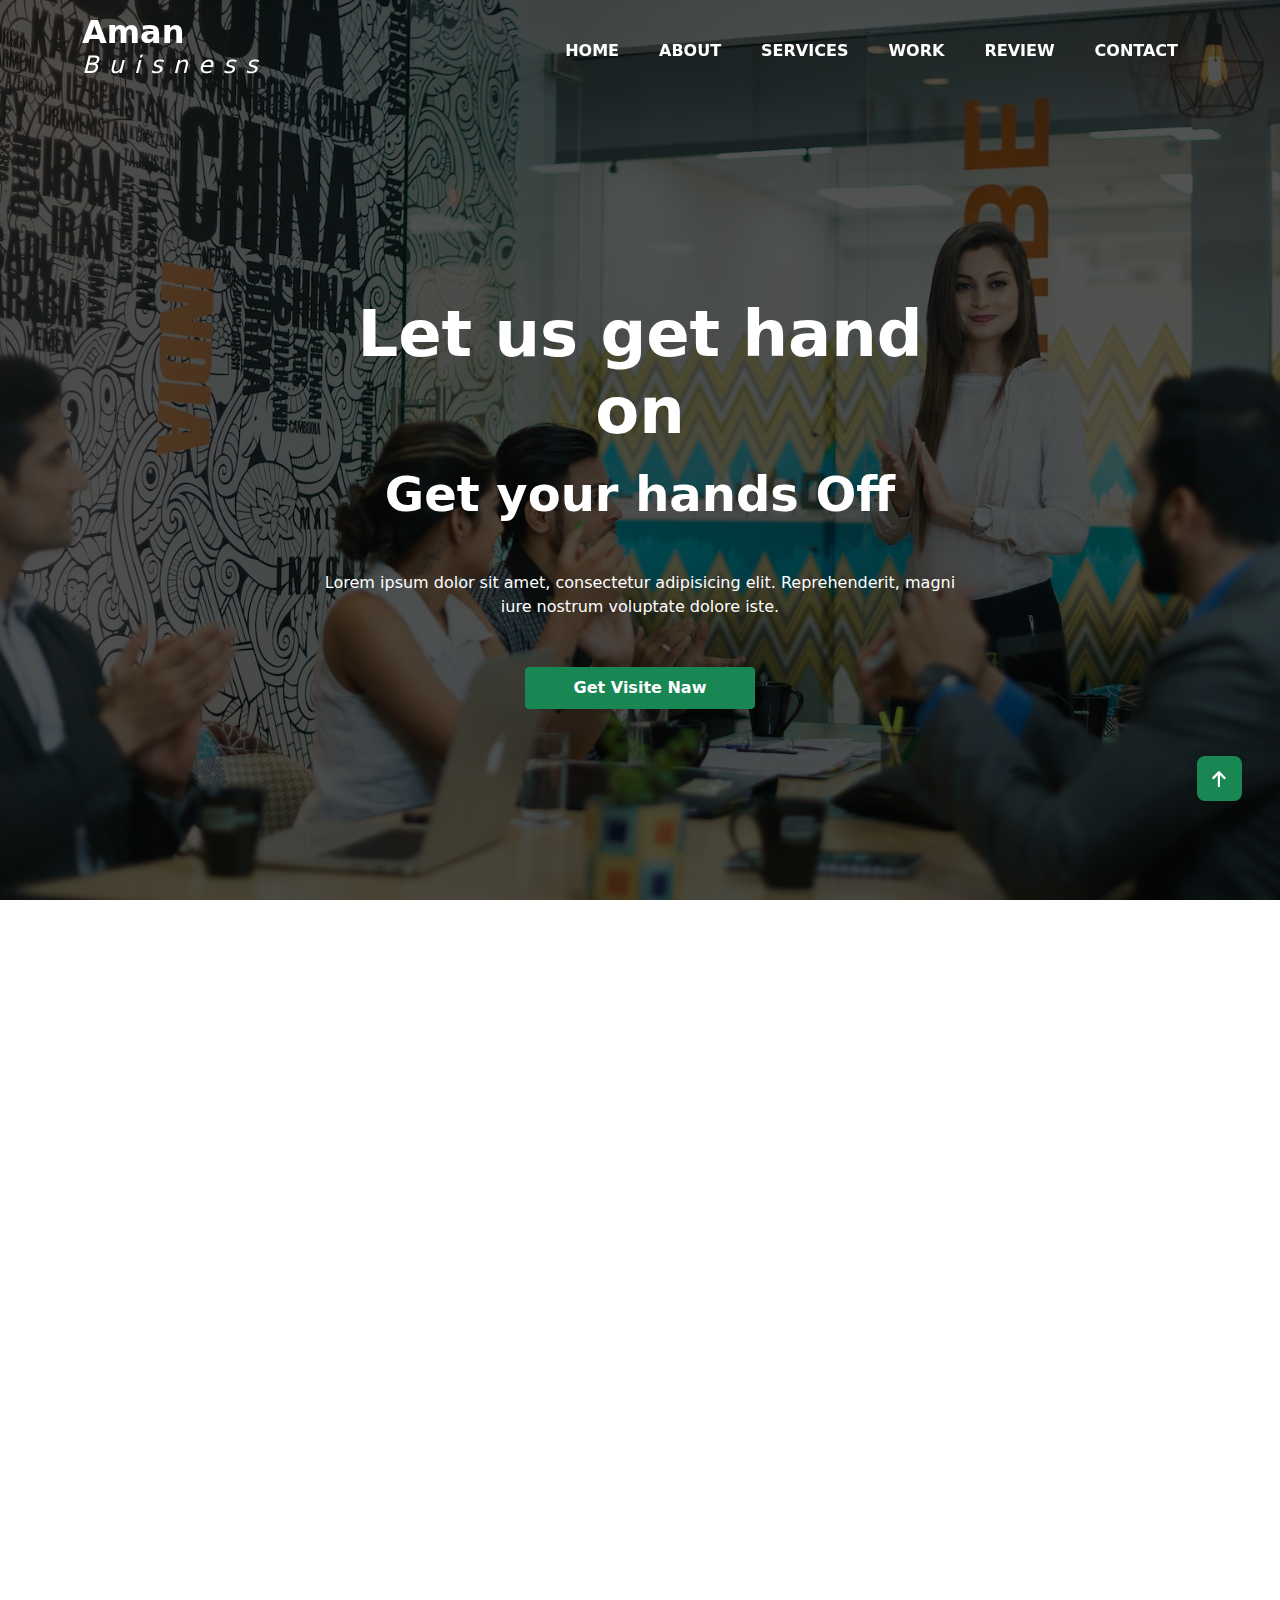
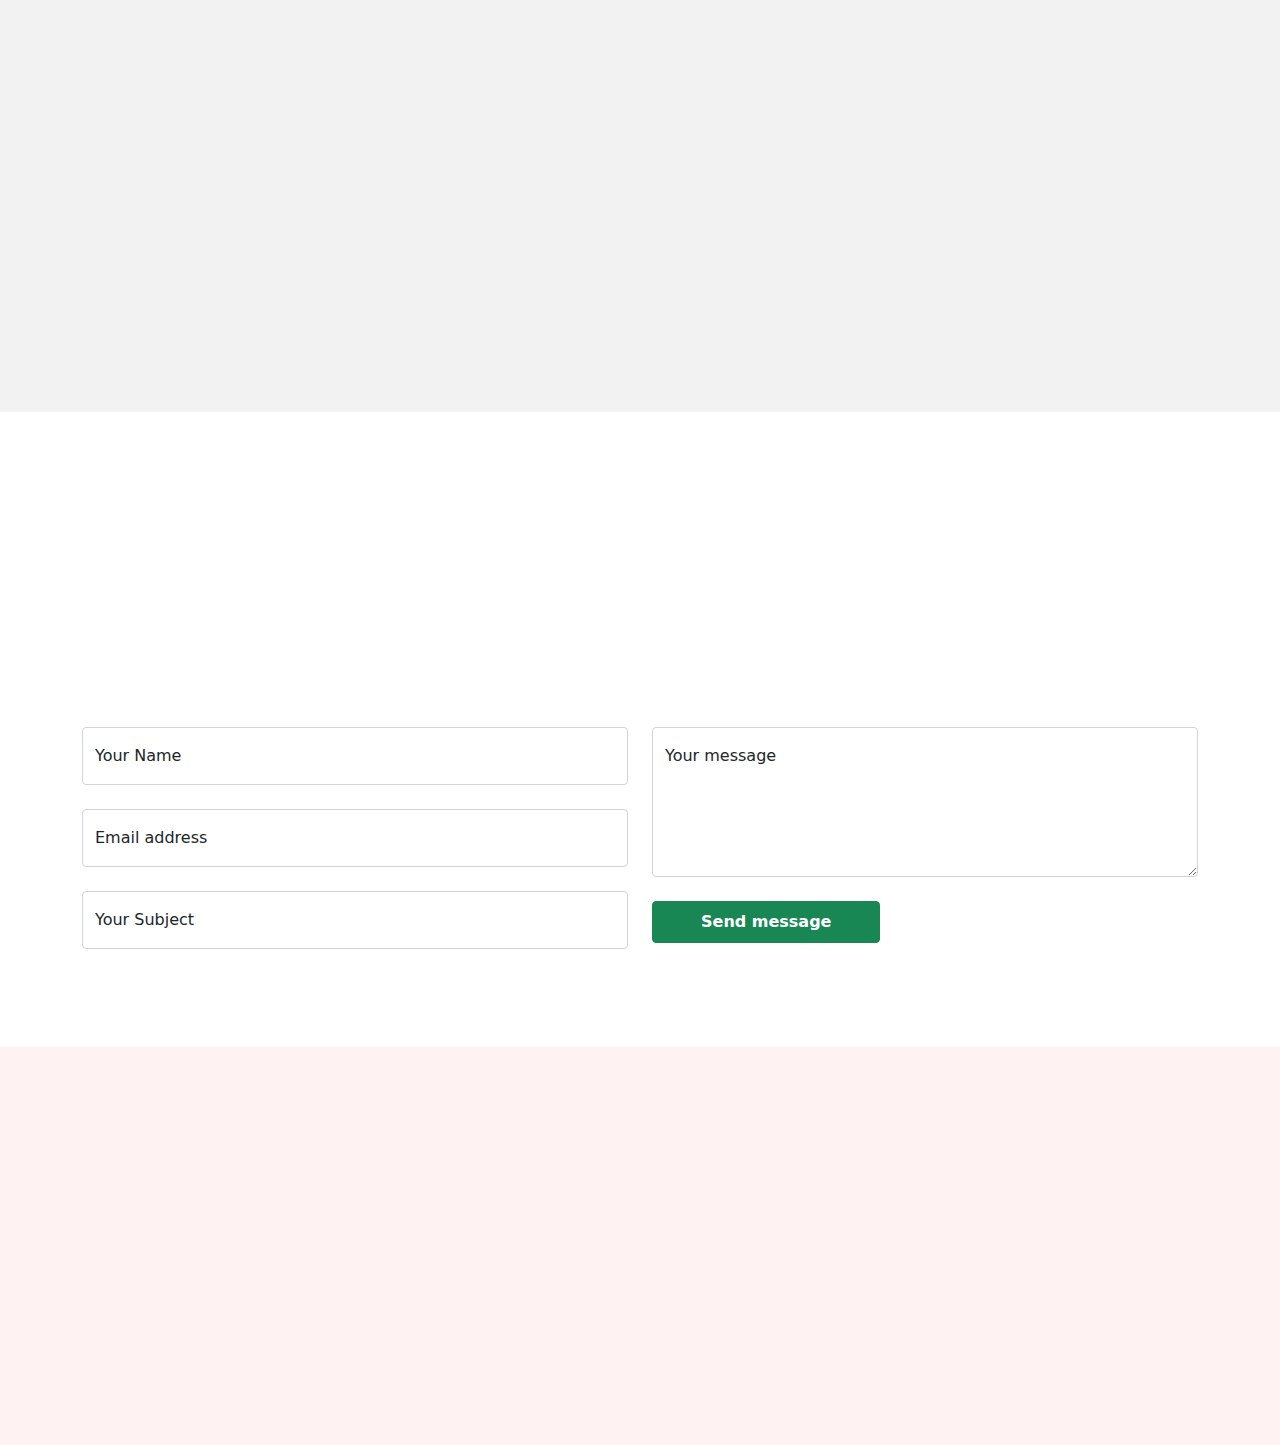
<file: index.html>
<!doctype html>
<html lang="en">

<head>
    <meta charset="utf-8">
    <meta name="viewport" content="width=device-width, initial-scale=1">
    <link rel="icon" href="images/About.jpg">
    <link rel="stylesheet" href="css/all.min.css">
    <link href="css/aos.css" rel="stylesheet">
    <link rel="stylesheet" href="css/funchy.css">
    <link rel="stylesheet" href="css/bootstrap.min.css">
    <link rel="stylesheet" href="css/style.css">
</head>

<body>
    <!-- nav area start -->
    <nav class="navbar nav navbar-expand-lg fixed">
        <div class="container">
            <a class="navbar-brand" href="#">
                <span class="h2 fw-bold">Aman <i class="h4">Buisness</i></span>
            </a>
            <button class="navbar-toggler" type="button" data-bs-toggle="collapse" data-bs-target="#navbarSupportedContent" aria-controls="navbarSupportedContent" aria-expanded="false" aria-label="Toggle navigation">
                <span class> <i class="fa-solid fa-bars"></i> </span>
            </button>
            <div class="collapse navbar-collapse my-2" id="navbarSupportedContent">
                <ul class="navbar-nav ms-auto mb-2 mb-auto">
                    <li class="nav-item">
                        <a class="nav-link" href="#home">Home</a>
                    </li>
                    <li class="nav-item">
                        <a class="nav-link" href="#about">About</a>
                    </li>

                    <li class="nav-item">
                        <a class="nav-link" href="#services">Services</a>
                    </li>
                    <li class="nav-item">
                        <a class="nav-link" href="#work">Work</a>
                    </li>

                    <li class="nav-item">
                        <a class="nav-link" href="#portfolio">Review</a>

                    </li>
                    <li class="nav-item">
                        <a class="nav-link" href="#contact">Contact</a>
                    </li>
                </ul>
            </div>
        </div>
    </nav>
    <!-- nav area end -->

    <!-- header area start -->
    <section class="header" id="home">
        <div class="container my-5 py-5">
            <div class="row">
                <div class="col-lg-7 mx-auto text-center">
                    <div data-aos="zoom-in">
                        <p class="display-3 fw-bold text-white"> Let us get hand on </p>
                        <p class="display-5 fw-bold text-white"> Get your hands Off<i class="text-success"></i></p>
                    </div>
                    <p class="text-white my-5">Lorem ipsum dolor sit amet, consectetur adipisicing elit. Reprehenderit, magni iure nostrum voluptate dolore iste.</p>
                    <p class="h2 fw-bold btn btn-success btn-one px-5 py-2">Get Visite Naw</p>
                </div>
            </div>
        </div>
    </section>
    <!-- header area end -->

    <!-- about area start -->
    <section class="about" id="about">
        <div class="container my-5 py-5 ">
            <div class="row">
                <div class="col-lg-6 text-start">
                    <div data-aos="flip-left" data-aos-easing="ease-out-cubic" data-aos-duration="2000">
                        <p class="h5 text-success my-3">Start Your About</p>
                        <p class="h1">ABOUT US</p>
                        <hr class="hr-one m-0">
                        <p class="lh-lg mt-4">Lorem ipsum dolor sit amet, consectetur adipisicing elit. Ratione fugit nesciunt voluptate quos, recusandae dolore adipisci distinctio eaque, mollitia ipsam. Ex inventore, pariatur, expedita laboriosam doloribus saepe deserunt
                            corporis odio?</p>
                        <a href="#">
                            <p class="h3 text-success">We Am Largest Business Expert</p>
                        </a>
                        <a href="#">
                            <p class="h3 text-success"> In India</p>
                        </a>
                        <p class="h3 fw-bold btn btn-success btn-one px-5 py-2 my-5">Read More</p>
                    </div>
                </div>
                <div class="col-lg-6 text-center">
                    <div data-aos="flip-left">
                        <img src="images/About.jpg" class="img-fluid rounded " alt>
                    </div>
                </div>
            </div>
        </div>
    </section>
    <!-- about area end -->
    <!-- blog area start -->
    <!-- <section class="blog" id="expart">
        <div class="container my-5 py-5">
            <div class="row my-5">
                <div class="col-lg-6 mx-auto text-center">
                    <div data-aos="zoom-in">
                        <p class="h5 text-success my-3">Start Your Expart</p>
                        <p class="h1">OUR EXPeRT</p>
                        <hr class="hr-one m-0 mx-auto">
                        <p class="my-3">Lorem ipsum dolor sit amet, consectetur adipisicing elit. Ipsam, error! Vel deleniti nemo qui consequatur.</p>
                    </div>
                </div>
            </div>
            <div class="row g-5">
                <div class="col-lg-4">
                    <div data-aos="fade-right">
                        <div class="t-card text-center">
                            <div class="img-box">
                                <img src="images/blog1.jpg" class="img-fluid" alt>
                            </div>
                            <p class="my-3 px-3">Lorem ipsum dolor sit amet, consectetur adipisicing elit. Est, vero molestiae dolorem.</p>
                            <p class="h3">Expert In World</p>
                            <p class="h3 fw-bold btn btn-success btn-one btn-style px-5 py-2 my-4">Read More ></p>
                        </div>
                    </div>
                </div>
                <div class="col-lg-4">
                    <div data-aos="zoom-in">
                        <div class="t-card text-center">
                            <div class="img-box">
                                <img src="images/blog2.jpg" class="img-fluid" alt>
                            </div>
                            <p class="my-3 px-3">Lorem ipsum dolor sit amet, consectetur adipisicing elit. Est, vero molestiae dolorem.</p>
                            <p class="h3">Expert In England</p>
                            <p class="h3 fw-bold btn btn-success btn-one btn-style px-5 py-2 my-4">Read More ></p>
                        </div>
                    </div>
                </div>
                <div class="col-lg-4">
                    <div data-aos="fade-left">
                        <div class="t-card text-center">
                            <div class="img-box">
                                <img src="images/blog3.jpg" class="img-fluid" alt>
                            </div>
                            <p class="my-3 px-3">Lorem ipsum dolor sit amet, consectetur adipisicing elit. Est, vero molestiae dolorem.</p>
                            <p class="h3">Expart In Chaina</p>
                            <p class="h3 fw-bold btn btn-success btn-one btn-style px-5 py-2 my-4">Read More ></p>
                        </div>
                    </div>
                </div>

                <div class="col-lg-4">
                    <div data-aos="fade-right">
                        <div class="t-card text-center">
                            <div class="img-box">
                                <img src="images/blog4.jpg" class="img-fluid" alt>
                            </div>
                            <p class="my-3 px-3">Lorem ipsum dolor sit amet, consectetur adipisicing elit. Est, vero molestiae dolorem.</p>
                            <p class="h3">Expert In Canada</p>
                            <p class="h3 fw-bold btn btn-success btn-one btn-style px-5 py-2 my-4">Read More ></p>
                        </div>
                    </div>
                </div>
                <div class="col-lg-4">
                    <div data-aos="zoom-in">
                        <div class="t-card text-center">
                            <div class="img-box">
                                <img src="images/blog5.jpg" class="img-fluid" alt>
                            </div>
                            <p class="my-3 px-3">Lorem ipsum dolor sit amet, consectetur adipisicing elit. Est, vero molestiae dolorem.</p>
                            <p class="h3">Expart In Hongkong</p>
                            <p class="h3 fw-bold btn btn-success btn-one btn-style px-5 py-2 my-4">Read More ></p>
                        </div>
                    </div>
                </div>
                <div class="col-lg-4">
                    <div data-aos="fade-left">
                        <div class="t-card text-center">
                            <div class="img-box">
                                <img src="images/blog6.jpg" class="img-fluid" alt>
                            </div>
                            <p class="my-3 px-3">Lorem ipsum dolor sit amet, consectetur adipisicing elit. Est, vero molestiae dolorem.</p>
                            <p class="h3">Expart In America</p>
                            <p class="h3 fw-bold btn btn-success btn-one btn-style px-5 py-2 my-4">Read More ></p>
                        </div>
                    </div>
                </div>
            </div>
        </div>
    </section> -->
    <!-- blog area end -->











    <section class="servises" id="services">
        <div class="container my-5 py-5">
            <div class="row">
                <div class="col-lg-8 text-center mx-auto">
                    <div data-aos="zoom-in">
                        <p class="h5 text-success my-3">Start Your Services</p>
                        <p class="h1">SERVICES</p>
                        <hr class="hr-one m-0 mx-auto">
                        <p class="my-3">Lorem ipsum dolor sit amet, consectetur adipisicing elit. Ipsam, error! Vel deleniti nemo qui consequatur.</p>
                    </div>
                </div>
            </div>
            <div class="row my-5">
                <div class="col-lg-6">
                    <div data-aos="zoom-in-left">
                        <img src="images/funchy4.jpg" class="img-fluid rounded shadow-lg" alt>
                    </div>
                </div>
                <div class="col-lg-6 px-5">
                    <div data-aos="zoom-in">
                        <p class="h3 my-5 text-success">Mechanical Design Solution</p>
                        <div class="d-flex align-items-center">
                            <div class="flex-shrink-0">
                                <i class="fa-solid icons fa-address-card"></i>
                            </div>
                            <div class="flex-grow-1 ms-3">
                                <p class="h6 text-secondary">Lorem ipsum dolor sit amet, consectetur adipisicing elit. Maxime atque ipsa rem aliquam quasi vitae.</p>
                            </div>
                        </div>
                        <div class="d-flex align-items-center">
                            <div class="flex-shrink-0">
                                <i class="fa-brands icons mt-5 fa-twitter"></i>
                            </div>
                            <div class="flex-grow-1 ms-3">
                                <p class="h6 text-secondary mt-5">Lorem ipsum dolor sit amet, consectetur adipisicing elit. Maxime atque ipsa rem aliquam quasi vitae.</p>
                            </div>
                        </div>
                        <div class="d-flex align-items-center">
                            <div class="flex-shrink-0">
                                <!-- <i class="fa-brands icons mt-5 fa-waze"></i> -->
                                <br>
                                <p class="h3 fw-bold btn btn-success btn-one px-5 py-2 my-5">Visit Now</p>
                                <div class="flex-grow-1 ms-3">
                                    <!-- <p class="h6 text-secondary mt-5">Lorem ipsum dolor sit amet, consectetur adipisicing elit. Maxime atque ipsa rem aliquam quasi vitae.</p> -->
                                </div>
                            </div>
                        </div>
                    </div>
                </div>
                <div class="row my-5 py-5">
                    <div class="col-lg-6 px-5">
                        <div data-aos="zoom-in">
                            <p class="h3 my-5 text-success">Automation Tecnology</p>
                            <div class="d-flex align-items-center">
                                <div class="flex-shrink-0">
                                    <i class="fa-solid icons fa-address-card"></i>
                                </div>
                                <div class="flex-grow-1 ms-3">
                                    <p class="h6 text-secondary">Lorem ipsum dolor sit amet, consectetur adipisicing elit. Maxime atque ipsa rem aliquam quasi vitae.</p>
                                </div>
                            </div>
                            <div class="d-flex align-items-center">
                                <div class="flex-shrink-0">
                                    <i class="fa-brands icons mt-5 fa-twitter"></i>
                                </div>
                                <div class="flex-grow-1 ms-3">
                                    <p class="h6 text-secondary mt-5">Lorem ipsum dolor sit amet, consectetur adipisicing elit. Maxime atque ipsa rem aliquam quasi vitae.</p>
                                </div>
                            </div>
                            <div class="d-flex align-items-center">
                                <div class="flex-shrink-0">
                                    <p class="h3 fw-bold btn btn-success btn-one px-5 py-2 my-5">Visit Now</p>
                                </div>
                                <div class="flex-grow-1 ms-3">
                                    <!-- <p class="h6 text-secondary mt-5">Lorem ipsum dolor sit amet, consectetur adipisicing elit. Maxime atque ipsa rem aliquam quasi vitae.</p> -->
                                </div>
                            </div>
                        </div>
                    </div>
                    <div class="col-lg-6">
                        <div data-aos="zoom-in-left">
                            <img src="images/Serv-2.jpg" class="img-fluid rounded shadow-lg" alt>
                        </div>
                    </div>
                </div>
                <div class="row mt-5 py-5">
                    <div class="col-lg-6">
                        <div data-aos="zoom-in-left">
                            <img src="images/Serv-1.jpg" class="img-fluid rounded shadow-lg" alt>
                        </div>
                    </div>
                    <div class="col-lg-6 px-5">
                        <div data-aos="zoom-in">
                            <p class="h3 my-5 text-success">IT Solution's</p>
                            <div class="d-flex align-items-center">
                                <div class="flex-shrink-0">
                                    <i class="fa-solid icons fa-address-card"></i>
                                </div>
                                <div class="flex-grow-1 ms-3">
                                    <p class="h6 text-secondary">Lorem ipsum dolor sit amet, consectetur adipisicing elit. Maxime atque ipsa rem aliquam quasi vitae.</p>
                                </div>
                            </div>
                            <div class="d-flex align-items-center">
                                <div class="flex-shrink-0">
                                    <i class="fa-brands icons mt-5 fa-twitter"></i>
                                </div>
                                <div class="flex-grow-1 ms-3">
                                    <p class="h6 text-secondary mt-5">Lorem ipsum dolor sit amet, consectetur adipisicing elit. Maxime atque ipsa rem aliquam quasi vitae.</p>
                                </div>
                            </div>
                            <div class="d-flex align-items-center">
                                <div class="flex-shrink-0">
                                    <a href="itsolution.html">
                                        <p class="h3 fw-bold btn btn-success btn-one px-5 py-2 my-5">Visit Now</p>
                                    </a>
                                </div>
                                <div class="flex-grow-1 ms-3">
                                    <!-- <p class="h6 text-secondary mt-5">Lorem ipsum dolor sit amet, consectetur adipisicing elit. Maxime atque ipsa rem aliquam quasi vitae.</p> -->
                                </div>
                            </div>
                        </div>
                    </div>

                </div>



                <div class="row my-5 py-5">
                    <div class="col-lg-6 px-5">
                        <div data-aos="zoom-in">
                            <p class="h3 my-5 text-success"> Writing </p>
                            <div class="d-flex align-items-center">
                                <div class="flex-shrink-0">
                                    <i class="fa-solid icons fa-address-card"></i>
                                </div>
                                <div class="flex-grow-1 ms-3">
                                    <p class="h6 text-secondary">Lorem ipsum dolor sit amet, consectetur adipisicing elit. Maxime atque ipsa rem aliquam quasi vitae.</p>
                                </div>
                            </div>
                            <div class="d-flex align-items-center">
                                <div class="flex-shrink-0">
                                    <i class="fa-brands icons mt-5 fa-twitter"></i>
                                </div>
                                <div class="flex-grow-1 ms-3">
                                    <p class="h6 text-secondary mt-5">Lorem ipsum dolor sit amet, consectetur adipisicing elit. Maxime atque ipsa rem aliquam quasi vitae.</p>
                                </div>
                            </div>
                            <div class="d-flex align-items-center">
                                <div class="flex-shrink-0">
                                    <p class="h3 fw-bold btn btn-success btn-one px-5 py-2 my-5">Visit Now</p>
                                </div>
                                <div class="flex-grow-1 ms-3">
                                    <!-- <p class="h6 text-secondary mt-5">Lorem ipsum dolor sit amet, consectetur adipisicing elit. Maxime atque ipsa rem aliquam quasi vitae.</p> -->
                                </div>
                            </div>
                        </div>
                    </div>
                    <div class="col-lg-6">
                        <div data-aos="zoom-in-left">
                            <img src="images/Serv-2.jpg" class="img-fluid rounded shadow-lg" alt>
                        </div>
                    </div>
                </div>
            </div>
    </section>











    <!-- work area start -->
    <section class="work" id="work">
        <div class="container my-5 py-5">
            <div class="row">
                <div class="col-lg-6 mx-auto text-center">
                    <div data-aos="zoom-in">
                        <p class="h5 text-success my-3">Start Your Work</p>
                        <p class="h1">WORK NOW</p>
                        <hr class="hr-one m-0 mx-auto">
                        <p class="my-3">Lorem ipsum dolor sit amet, consectetur adipisicing elit. Ipsam, error! Vel deleniti nemo qui consequatur.</p>
                    </div>
                </div>
            </div>
            <div class="row">
                <div class=" py-5 gallery-area" id="fleet">
                    <div class="row">
                        <div class="col-md-3 my-3">
                            <div data-aos="fade-right">
                                <a data-fancybox="gallery" data-src="images/funchy1.jpg">
                                    <img alt class="img-fluid rounded" src="images/funchy1.jpg">
                                </a>
                            </div>
                        </div>
                        <div class="col-md-3 my-3">
                            <div data-aos="zoom-in">
                                <a data-fancybox="gallery" data-src="images/funchy2.jpg">
                                    <img alt class="img-fluid rounded" src="images/funchy2.jpg">
                                </a>
                            </div>
                        </div>
                        <div class="col-md-3 my-3">
                            <div data-aos="zoom-in">
                                <a data-fancybox="gallery" data-src="images/funchy3.jpg">
                                    <img alt class="img-fluid rounded" src="images/funchy3.jpg">
                                </a>
                            </div>
                        </div>
                        <div class="col-md-3 my-3">
                            <div data-aos="fade-left">
                                <a data-fancybox="gallery" data-src="images/funchy4.jpg">
                                    <img alt class="img-fluid rounded" src="images/funchy4.jpg">
                                </a>
                            </div>
                        </div>
                        <div class="col-md-3 my-3">
                            <div data-aos="fade-right">
                                <a data-fancybox="gallery" data-src="images/funchy5.jpg">
                                    <img alt class="img-fluid rounded" src="images/funchy5.jpg">
                                </a>
                            </div>
                        </div>
                        <div class="col-md-3 my-3">
                            <div data-aos="zoom-in">
                                <a data-fancybox="gallery" data-src="images/funchy6.jpg">
                                    <img alt class="img-fluid rounded" src="images/funchy6.jpg">
                                </a>
                            </div>
                        </div>
                        <div class="col-md-3 my-3">
                            <div data-aos="zoom-in">
                                <a data-fancybox="gallery" data-src="images/funchy7.jpg">
                                    <img alt class="img-fluid rounded" src="images/funchy7.jpg">
                                </a>
                            </div>
                        </div>
                        <div class="col-md-3 my-3">
                            <div data-aos="fade-left">
                                <a data-fancybox="gallery" data-src="images/funchy8.jpg">
                                    <img alt class="img-fluid rounded" src="images/funchy8.jpg">
                                </a>
                            </div>
                        </div>
                    </div>
                </div>
            </div>
        </div>
    </section>
    <!-- work area end -->

    <!-- servise area start -->
    <section class="servise py-4">
        <div class="container my-5 py-5">
            <div data-aos="zoom-in">
                <div class="row">

                    <div class="col-lg-3 text-center">
                        <div class="border-one">
                            <p class="h4 text-white fw-bold">Cases Completed </p>
                            <p class="h1 text-white">90 <span class="text-success fw-bold">%</span></p>
                        </div>
                    </div>
                    <div class="col-lg-3 text-center">
                        <div class="border-one">
                            <p class="h4 text-white fw-bold">Consultants</p>
                            <p class="h1 text-white">49 <span class="text-success fw-bold">%</span></p>
                        </div>
                    </div>
                    <div class="col-lg-3 text-center">
                        <div class="border-one">
                            <p class="h4 text-white fw-bold">Awards Winning </p>
                            <p class="h1 text-white">70 <span class="text-success fw-bold">%</span></p>
                        </div>
                    </div>
                    <div class="col-lg-3 text-center">
                        <div class="border-one">
                            <p class="h4 text-white fw-bold">Satisfied Customers </p>
                            <p class="h1 text-white">25 <span class="text-success fw-bold">%</span></p>
                        </div>
                    </div>
                </div>
            </div>
        </div>
    </section>
    <!-- <section class="servises" id="services">
        <div class="container my-5 py-5">
            <div class="row">
                <div class="col-lg-8 text-center mx-auto">
                    <div data-aos="zoom-in">
                        <p class="h5 text-success my-3">Start Your Servises</p>
                        <p class="h1">SERVISES</p>
                        <hr class="hr-one m-0 mx-auto">
                        <p class="my-3">Lorem ipsum dolor sit amet, consectetur adipisicing elit. Ipsam, error! Vel deleniti nemo qui consequatur.</p>
                    </div>
                </div>
            </div>
            <div class="row my-5">
                <div class="col-lg-6">
                    <div data-aos="zoom-in-left">
                        <img src="images/funchy4.jpg" class="img-fluid rounded shadow-lg" alt>
                    </div>
                </div>
                <div class="col-lg-6 px-5">
                    <div data-aos="zoom-in">
                        <p class="h3 my-5 text-success">Mutual Fund Servises</p>
                        <div class="d-flex align-items-center">
                            <div class="flex-shrink-0">
                                <i class="fa-solid icons fa-address-card"></i>
                            </div>
                            <div class="flex-grow-1 ms-3">
                                <p class="h6 text-secondary">Lorem ipsum dolor sit amet, consectetur adipisicing elit. Maxime atque ipsa rem aliquam quasi vitae.</p>
                            </div>
                        </div>
                        <div class="d-flex align-items-center">
                            <div class="flex-shrink-0">
                                <i class="fa-brands icons mt-5 fa-twitter"></i>
                            </div>
                            <div class="flex-grow-1 ms-3">
                                <p class="h6 text-secondary mt-5">Lorem ipsum dolor sit amet, consectetur adipisicing elit. Maxime atque ipsa rem aliquam quasi vitae.</p>
                            </div>
                        </div>
                        <div class="d-flex align-items-center">
                            <div class="flex-shrink-0">
                                <i class="fa-brands icons mt-5 fa-waze"></i>
                            </div>
                            <div class="flex-grow-1 ms-3">
                                <p class="h6 text-secondary mt-5">Lorem ipsum dolor sit amet, consectetur adipisicing elit. Maxime atque ipsa rem aliquam quasi vitae.</p>
                            </div>
                        </div>
                    </div>
                </div>
            </div>
            <div class="row my-5 py-5">
                <div class="col-lg-6 px-5">
                    <div data-aos="zoom-in">
                        <p class="h3 my-5 text-success">Investment in Bonds</p>
                        <div class="d-flex align-items-center">
                            <div class="flex-shrink-0">
                                <i class="fa-solid icons fa-address-card"></i>
                            </div>
                            <div class="flex-grow-1 ms-3">
                                <p class="h6 text-secondary">Lorem ipsum dolor sit amet, consectetur adipisicing elit. Maxime atque ipsa rem aliquam quasi vitae.</p>
                            </div>
                        </div>
                        <div class="d-flex align-items-center">
                            <div class="flex-shrink-0">
                                <i class="fa-brands icons mt-5 fa-twitter"></i>
                            </div>
                            <div class="flex-grow-1 ms-3">
                                <p class="h6 text-secondary mt-5">Lorem ipsum dolor sit amet, consectetur adipisicing elit. Maxime atque ipsa rem aliquam quasi vitae.</p>
                            </div>
                        </div>
                        <div class="d-flex align-items-center">
                            <div class="flex-shrink-0">
                                <i class="fa-brands icons mt-5 fa-waze"></i>
                            </div>
                            <div class="flex-grow-1 ms-3">
                                <p class="h6 text-secondary mt-5">Lorem ipsum dolor sit amet, consectetur adipisicing elit. Maxime atque ipsa rem aliquam quasi vitae.</p>
                            </div>
                        </div>
                    </div>
                </div>
                <div class="col-lg-6">
                    <div data-aos="zoom-in-left">
                        <img src="images/Serv-2.jpg" class="img-fluid rounded shadow-lg" alt>
                    </div>
                </div>
            </div>
            <div class="row mt-5 py-5">
                <div class="col-lg-6">
                    <div data-aos="zoom-in-left">
                        <img src="images/Serv-1.jpg" class="img-fluid rounded shadow-lg" alt>
                    </div>
                </div>
                <div class="col-lg-6 px-5">
                    <div data-aos="zoom-in">
                        <p class="h3 my-5 text-success">Investment Management</p>
                        <div class="d-flex align-items-center">
                            <div class="flex-shrink-0">
                                <i class="fa-solid icons fa-address-card"></i>
                            </div>
                            <div class="flex-grow-1 ms-3">
                                <p class="h6 text-secondary">Lorem ipsum dolor sit amet, consectetur adipisicing elit. Maxime atque ipsa rem aliquam quasi vitae.</p>
                            </div>
                        </div>
                        <div class="d-flex align-items-center">
                            <div class="flex-shrink-0">
                                <i class="fa-brands icons mt-5 fa-twitter"></i>
                            </div>
                            <div class="flex-grow-1 ms-3">
                                <p class="h6 text-secondary mt-5">Lorem ipsum dolor sit amet, consectetur adipisicing elit. Maxime atque ipsa rem aliquam quasi vitae.</p>
                            </div>
                        </div>
                        <div class="d-flex align-items-center">
                            <div class="flex-shrink-0">
                                <i class="fa-brands icons mt-5 fa-waze"></i>
                            </div>
                            <div class="flex-grow-1 ms-3">
                                <p class="h6 text-secondary mt-5">Lorem ipsum dolor sit amet, consectetur adipisicing elit. Maxime atque ipsa rem aliquam quasi vitae.</p>
                            </div>
                        </div>
                    </div>
                </div>

            </div>
        </div>
    </section> -->
    <!-- servise area end -->
    <!-- PERSONAL PORTFOLIO start -->
    <section class="portfolio blog" id="portfolio">
        <div class="container my-5 py-5">
            <div class="row">
                <div class="col-lg-8 text-center mx-auto">
                    <div data-aos="zoom-in">
                        <p class="h5 text-success my-3">Personal Review</p>
                        <p class="h1">REVIEW </p>
                        <hr class="hr-one m-0 mx-auto">
                        <p class="my-3">Lorem ipsum dolor sit amet, consectetur adipisicing elit. Ipsam, error! Vel deleniti nemo qui consequatur.</p>
                    </div>
                </div>
            </div>
            <div class="row">
                <div class="col-lg-4 my-5">
                    <div data-aos="fade-left">
                        <div class="t-card text-center">
                            <div class="img-box">
                                <img src="images/blog5.jpg" class="img-fluid" alt>
                            </div>
                            <p class="my-3 px-3">consectetur adipisicing elit. Est, vero molestiae dolorem.</p>
                            <i class="fa-solid color-icon fa-star"></i>
                            <i class="fa-solid color-icon fa-star"></i>
                            <i class="fa-solid color-icon fa-star"></i>
                            <i class="fa-solid color-icon mb-2 fa-star"></i>
                            <i class="fa-regular fa-star"></i>
                            <p class="h3">I Am Jon Lio</p>
                            <p class="h2 fw-bold btn btn-success btn-one btn-style px-5 py-2 my-4">More Lio</p>
                        </div>
                    </div>
                </div>
                <div class="col-lg-4 my-5">
                    <div data-aos="fade-left">
                        <div class="t-card text-center">
                            <div class="img-box">
                                <img src="images/man-g8b50cf943_1920.jpg" class="img-fluid" alt>
                            </div>
                            <p class="my-3 px-3">consectetur adipisicing elit. Est, vero molestiae dolorem.</p>
                            <i class="fa-solid color-icon fa-star"></i>
                            <i class="fa-solid color-icon fa-star"></i>
                            <i class="fa-solid color-icon mb-2 fa-star"></i>
                            <i class="fa-regular fa-star"></i>
                            <i class="fa-regular fa-star"></i>
                            <p class="h3">I Am Diko Miya</p>
                            <p class="h2 fw-bold btn btn-success btn-one btn-style px-5 py-2 my-4">More Miya</p>
                        </div>
                    </div>
                </div>
                <div class="col-lg-4 my-5">
                    <div data-aos="fade-left">
                        <div class="t-card text-center">
                            <div class="img-box">
                                <img src="images/man-gc4f5a9650_1920.jpg" class="img-fluid h-75" alt>
                            </div>
                            <p class="my-3 px-3">consectetur adipisicing elit. Est, vero molestiae dolorem.</p>
                            <i class="fa-solid color-icon fa-star"></i>
                            <i class="fa-solid color-icon mb-2 fa-star"></i>
                            <i class="fa-solid color-icon fa-star"></i>
                            <i class="fa-solid color-icon fa-star"></i>
                            <i class="fa-regular fa-star"></i>
                            <p class="h3">I Am Criss Deo</p>
                            <p class="h2 fw-bold btn btn-success btn-one btn-style px-5 py-2 my-4">More Deo</p>
                        </div>
                    </div>
                </div>
            </div>
            <div class="row text-center">
                <div class="col-lg-8 mx-auto">
                    <div data-aos="zoom-in">
                        <i class="fa-brands icons-ss mt-5 fa-creative-commons-nd"></i>
                        <p class=" my-3">Lorem ipsum dolor sit amet, consectetur adipisicing elit. Libero facilis, voluptatibus. Esse ullam ab, porro vitae voluptas ipsa cumque recusandae?</p>
                    </div>
                </div>
            </div>
        </div>
    </section>
    <!-- PERSONAL PORTFOLIO end -->
    <!-- contact area start -->
    <section class="contact" id="contact">
        <div class="container mb-5 py-5">
            <div class="row">
                <div class="col-lg-8 text-center mx-auto">
                    <div data-aos="zoom-in">
                        <p class="h5 text-success my-3">Contact Area</p>
                        <p class="h1">CONTACT</p>
                        <hr class="hr-one m-0 mx-auto">
                        <p class="my-3">Lorem ipsum dolor sit amet, consectetur adipisicing elit. Ipsam, error! Vel deleniti nemo qui consequatur.</p>
                    </div>
                </div>
            </div>


            <form class="contact-form wow fadeInLeft" id="reused_form" action="POST">
                <div class="row my-form">
                    <div class="col-lg-6">
                        <div class="form-floating mt-4">
                            <input name="name" id="name" type="text" class="form-control" placeholder="Your Name*" required>
                            <label for="name">Your Name</label>
                        </div>
                        <div class="form-floating mt-4">
                            <input name="email" id="email" type="email" class="form-control" placeholder="Your Email*" required>
                            <label for="email">Email address</label>
                        </div>
                        <div class="form-floating mt-4">
                            <input type="text" class="form-control" name="subject" id="subject" placeholder="Your Subject.." required>
                            <label for="subject">Your Subject</label>
                        </div>
                    </div>
                    <div class="col-lg-6">
                        <div class="form-floating mt-4">
                            <textarea style="height: 150px" name="comments" id="comments" cols="20" rows="50" class="form-control" placeholder="Your message..."></textarea>
                            <label for="comments">Your message</label>
                        </div>
                        <div class="col-lg-6  mt-4">
                            <button type="submit" class="h2 fw-bold btn btn-success btn-one px-5 py-2"> Send message</button>
                        </div>
                    </div>

                </div>

            </form>
        </div>
    </section>
    <!-- contact atra end -->


    <!-- footer area start -->
    <section class="footer">
        <div class="container mt-5 pt-5">
            <div data-aos="zoom-in">
                <div class="row">
                    <div class="col-lg-5">
                        <a class="navbar-brand" href="#">
                            <span class="h2 fw-bold text-dark">Aman<i class="h4">Buisness</i></span>
                        </a>
                        <p class="h6">Lorem ipsum dolor sit amet, consectetur adipisicing elit. Temporibus, laborum, sint! Laborum, temporibus a sit!</p>
                        <div class="icon-one my-4">
                            <i class="fa-brands m-0 ic-one fa-facebook"></i>
                            <i class="fa-brands ic-one fa-twitter"></i>
                            <i class="fa-brands ic-one fa-discord"></i>
                            <i class="fa-brands ic-one fa-instagram"></i>
                        </div>
                    </div>
                    <div class="col-lg-7">
                        <div class="row">
                            <div class="col-lg-4">
                                <p class="h4 mb-4">All Of</p>
                                <a href="#">
                                    <p class="ft-text">Home </p>
                                </a>
                                <a href="#">
                                    <p class="mt-2 ft-text">About </p>
                                </a>
                                <a href="#">
                                    <p class="mt-2 ft-text">Expert </p>
                                </a>
                                <a href="#">
                                    <p class="mt-2 ft-text">Work </p>
                                </a>
                                <a href="#">
                                    <p class="mt-2 ft-text">Blog </p>
                                </a>
                                <a href="#">
                                    <p class="mt-2 ft-text">Servises </p>
                                </a>
                            </div>
                            <div class="col-lg-4">
                                <p class="h4 mb-4">Rate Us</p>
                                <a href="#">
                                    <p class="ft-text">Power </p>
                                </a>
                                <a href="#">
                                    <p class="mt-2 ft-text">Exprantion </p>
                                </a>
                                <a href="#">
                                    <p class="mt-2 ft-text">Tecnology </p>
                                </a>
                                <a href="#">
                                    <p class="mt-2 ft-text">Dreem </p>
                                </a>
                            </div>
                            <div class="col-lg-4">
                                <p class="h4 mb-4">Country</p>
                                <a href="#">
                                    <p class="ft-text">USA </p>
                                </a>
                                <a href="#">
                                    <p class="mt-2 ft-text">ATK </p>
                                </a>
                                <a href="#">
                                    <p class="mt-2 ft-text">ENG. </p>
                                </a>
                            </div>
                        </div>
                    </div>
                    <hr>

                    <div class="col-lg-12 text-center">
                        <p class>All Rights Reserved © 2022 Aman Bussiness </p>
                    </div>
                </div>


            </div>
        </div>
    </section>
    <!-- footer area end -->

    <!---->
    <div class="go-top active">
        <i class="fa-sharp fa-solid fa-arrow-up"></i>
    </div>
    <!---->
    <script src="js/bootstrap.bundle.min.js" crossorigin="anonymous"></script>
    <script src="js/jquery-3.6.1.min.js"></script>

    <script src="js/funchy.js"></script>
    <script src="js/aos.js"></script>
    <script src="js/script.js"></script>
    <script>
        AOS.init();
    </script>


</body>

</html>
</file>
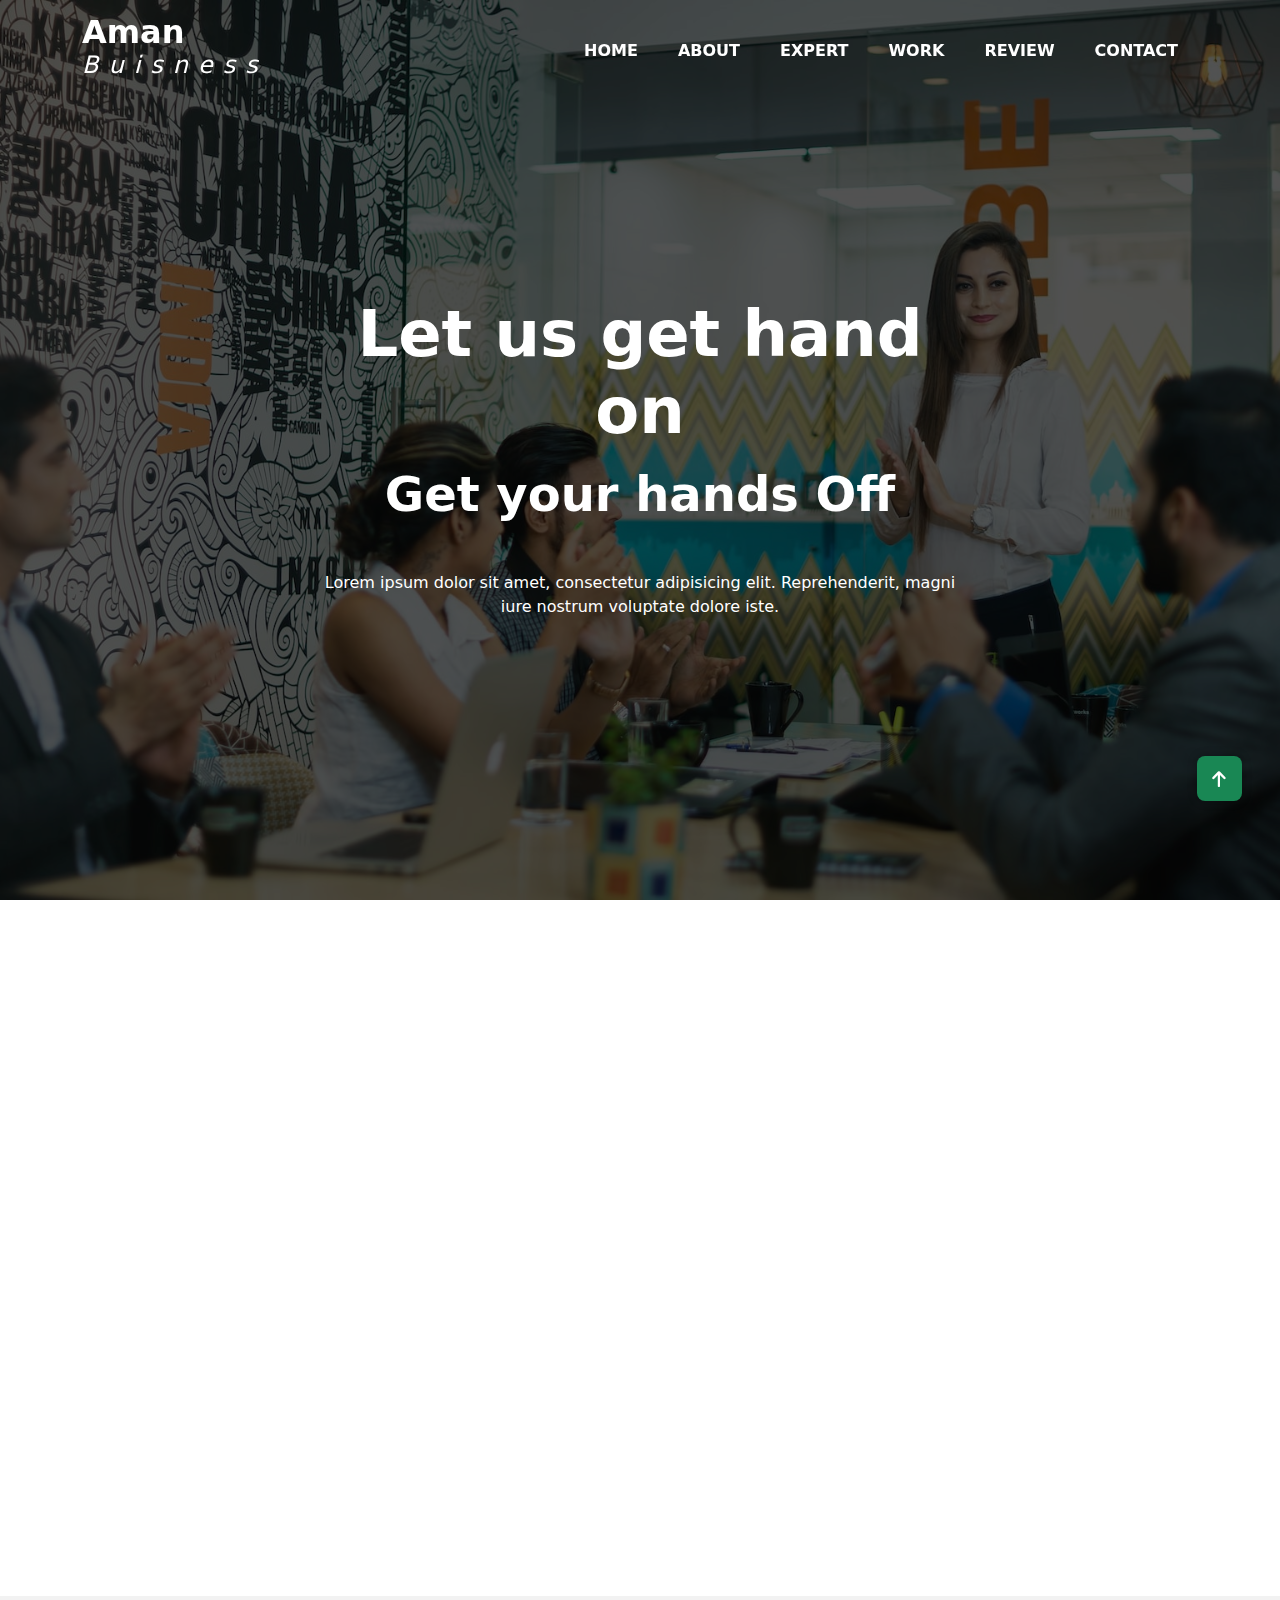
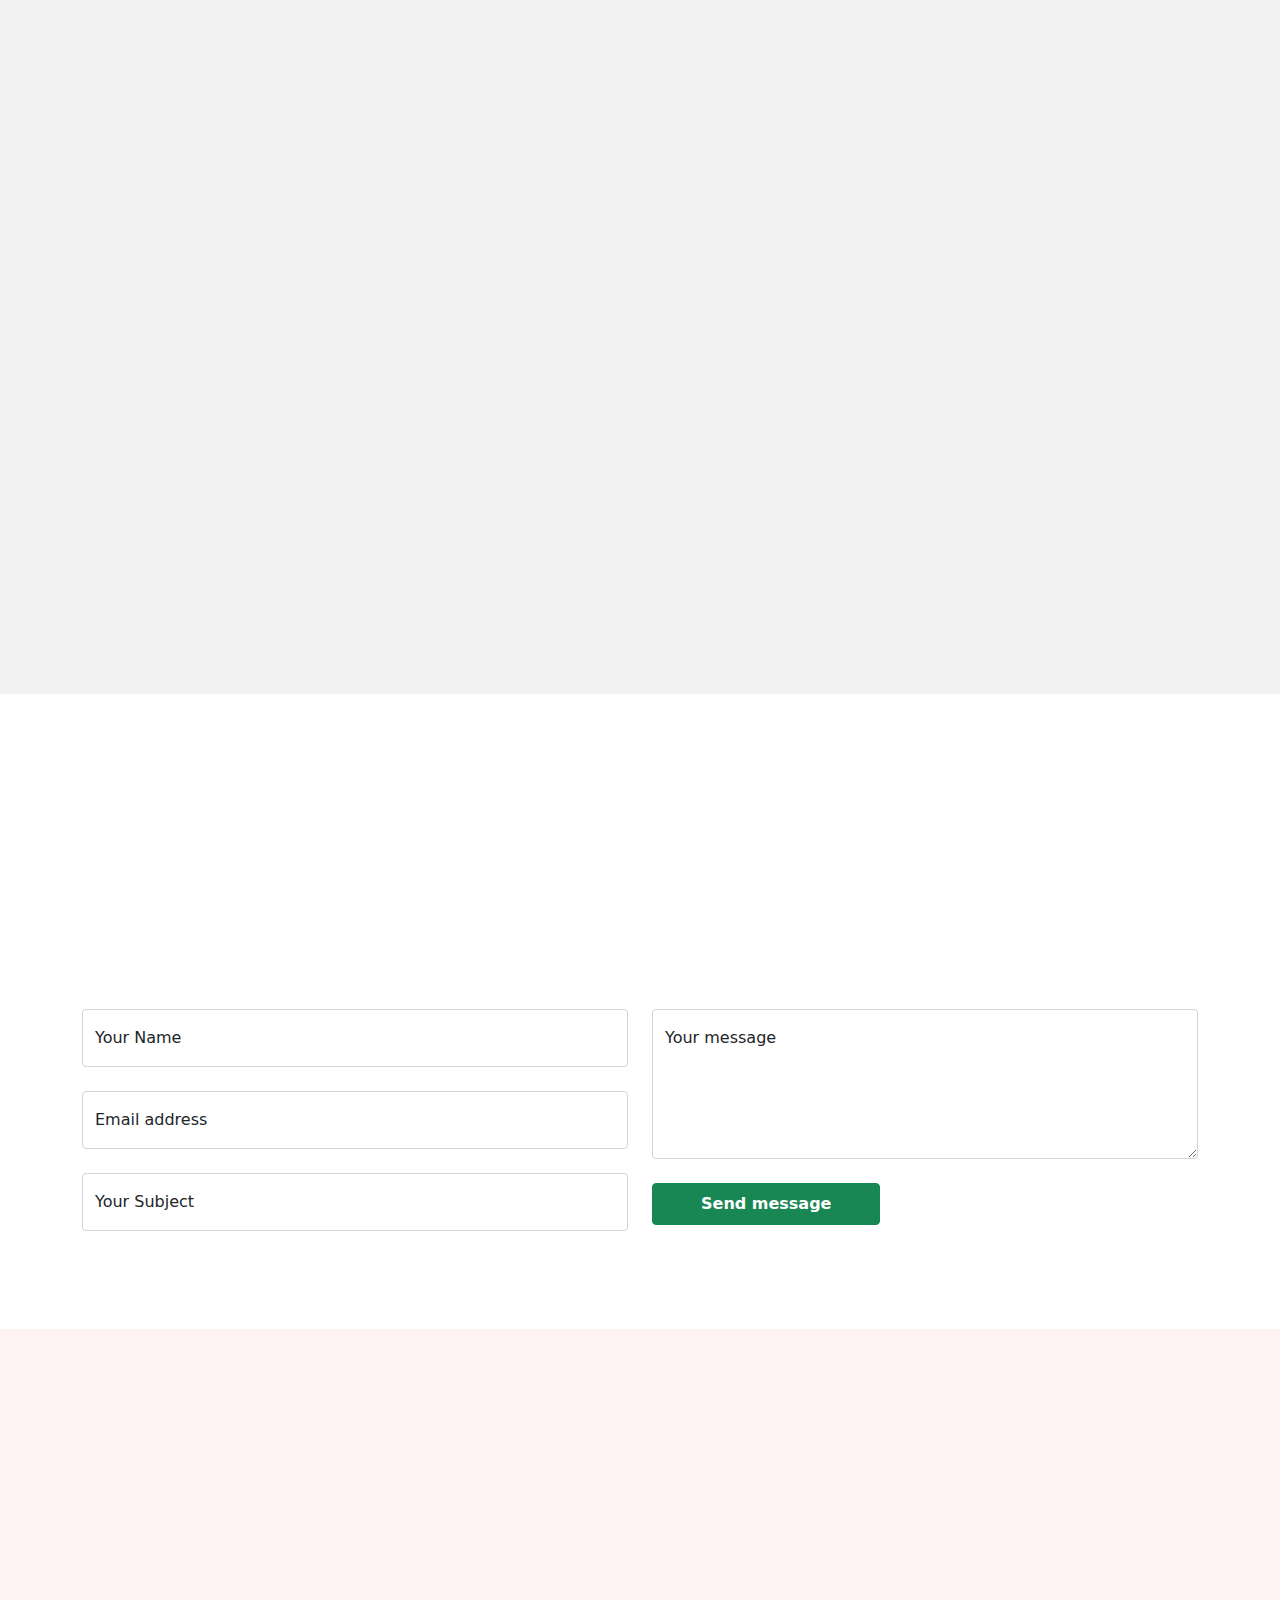
<file: itsolution.html>
<!doctype html>
<html lang="en">

<head>
    <meta charset="utf-8">
    <meta name="viewport" content="width=device-width, initial-scale=1">
    <title>Consults Buisness - Consulting Botstrap 5 Landing Page Template</title>
    <link rel="icon" href="images/About.jpg">
    <link rel="stylesheet" href="css/all.min.css">
    <link href="css/aos.css" rel="stylesheet">
    <link rel="stylesheet" href="css/funchy.css">
    <link rel="stylesheet" href="css/bootstrap.min.css">
    <link rel="stylesheet" href="css/style.css">
</head>

<body>
    <!-- nav area start -->
    <nav class="navbar nav navbar-expand-lg fixed">
        <div class="container">
            <a class="navbar-brand" href="#">
                <span class="h2 fw-bold">Aman <i class="h4">Buisness</i></span>
            </a>
            <button class="navbar-toggler" type="button" data-bs-toggle="collapse" data-bs-target="#navbarSupportedContent" aria-controls="navbarSupportedContent" aria-expanded="false" aria-label="Toggle navigation">
                <span class> <i class="fa-solid fa-bars"></i> </span>
            </button>
            <div class="collapse navbar-collapse my-2" id="navbarSupportedContent">
                <ul class="navbar-nav ms-auto mb-2 mb-auto">
                    <li class="nav-item">
                        <a class="nav-link" href="#home">Home</a>
                    </li>
                    <li class="nav-item">
                        <a class="nav-link" href="#about">About</a>
                    </li>

                    <li class="nav-item">
                        <a class="nav-link" href="#expart">Expert</a>
                    </li>
                    <li class="nav-item">
                        <a class="nav-link" href="#work">Work</a>
                    </li>

                    <li class="nav-item">
                        <a class="nav-link" href="#portfolio">Review</a>

                    </li>
                    <li class="nav-item">
                        <a class="nav-link" href="#contact">Contact</a>
                    </li>
                </ul>
            </div>
        </div>
    </nav>
    <!-- nav area end -->

    <!-- header area start -->
    <section class="header" id="home">
        <div class="container my-5 py-5">
            <div class="row">
                <div class="col-lg-7 mx-auto text-center">
                    <div data-aos="zoom-in">
                        <p class="display-3 fw-bold text-white"> Let us get hand on </p>
                        <p class="display-5 fw-bold text-white"> Get your hands Off<i class="text-success"></i></p>
                    </div>
                    <p class="text-white my-5">Lorem ipsum dolor sit amet, consectetur adipisicing elit. Reprehenderit, magni iure nostrum voluptate dolore iste.</p>
                    <!-- <p class="h2 fw-bold btn btn-success btn-one px-5 py-2">Get Visite Naw</p> -->
                </div>
            </div>
        </div>
    </section>
    <!-- header area end -->

    <!-- about area start -->
    <section class="about" id="about">
        <div class="container my-5 py-5 ">
            <div class="row">
                <div class="col-lg-6 text-start">
                    <div data-aos="flip-left" data-aos-easing="ease-out-cubic" data-aos-duration="2000">
                        <p class="h5 text-success my-3">Start Your About</p>
                        <p class="h1">ABOUT US</p>
                        <hr class="hr-one m-0">
                        <p class="lh-lg mt-4">Lorem ipsum dolor sit amet, consectetur adipisicing elit. Ratione fugit nesciunt voluptate quos, recusandae dolore adipisci distinctio eaque, mollitia ipsam. Ex inventore, pariatur, expedita laboriosam doloribus saepe deserunt
                            corporis odio?</p>
                        <a href="#">
                            <p class="h3 text-success">We Am Largest Business Expert</p>
                        </a>
                        <a href="#">
                            <p class="h3 text-success"> In India</p>
                        </a>
                        <p class="h3 fw-bold btn btn-success btn-one px-5 py-2 my-5">Read More</p>
                    </div>
                </div>
                <div class="col-lg-6 text-center">
                    <div data-aos="flip-left">
                        <img src="images/About.jpg" class="img-fluid rounded " alt>
                    </div>
                </div>
            </div>
        </div>
    </section>
    <!-- about area end -->
    <!-- blog area start -->
    <section class="blog" id="expart">
        <div class="container my-5 py-5">
            <div class="row my-5">
                <div class="col-lg-6 mx-auto text-center">
                    <div data-aos="zoom-in">
                        <p class="h5 text-success my-3">Start Your Expert</p>
                        <p class="h1">OUR EXPERT</p>
                        <hr class="hr-one m-0 mx-auto">
                        <p class="my-3">Lorem ipsum dolor sit amet, consectetur adipisicing elit. Ipsam, error! Vel deleniti nemo qui consequatur.</p>
                    </div>
                </div>
            </div>
            <div class="row g-5">
                <div class="col-lg-4">
                    <div data-aos="fade-right">
                        <div class="t-card text-center">
                            <div class="img-box">
                                <img src="images/blog1.jpg" class="img-fluid" alt>
                            </div>
                            <p class="my-3 px-3">Lorem ipsum dolor sit amet, consectetur adipisicing elit. Est, vero molestiae dolorem.</p>
                            <p class="h3">UI/UX Design Service</p>
                            <p class="h3 fw-bold btn btn-success btn-one btn-style px-5 py-2 my-4">Read More ></p>
                        </div>
                    </div>
                </div>
                <div class="col-lg-4">
                    <div data-aos="zoom-in">
                        <div class="t-card text-center">
                            <div class="img-box">
                                <img src="images/blog2.jpg" class="img-fluid" alt>
                            </div>
                            <p class="my-3 px-3">Lorem ipsum dolor sit amet, consectetur adipisicing elit. Est, vero molestiae dolorem.</p>
                            <p class="h3">Digital Marketing</p>
                            <p class="h3 fw-bold btn btn-success btn-one btn-style px-5 py-2 my-4">Read More ></p>
                        </div>
                    </div>
                </div>
                <div class="col-lg-4">
                    <div data-aos="fade-left">
                        <div class="t-card text-center">
                            <div class="img-box">
                                <img src="images/blog3.jpg" class="img-fluid" alt>
                            </div>
                            <p class="my-3 px-3">Lorem ipsum dolor sit amet, consectetur adipisicing elit. Est, vero molestiae dolorem.</p>
                            <p class="h3">Web App Development</p>
                            <p class="h3 fw-bold btn btn-success btn-one btn-style px-5 py-2 my-4">Read More ></p>
                        </div>
                    </div>
                </div>

                <div class="col-lg-4">
                    <div data-aos="fade-right">
                        <div class="t-card text-center">
                            <div class="img-box">
                                <img src="images/blog4.jpg" class="img-fluid" alt>
                            </div>
                            <p class="my-3 px-3">Lorem ipsum dolor sit amet, consectetur adipisicing elit. Est, vero molestiae dolorem.</p>
                            <p class="h3">Mobile Development</p>
                            <p class="h3 fw-bold btn btn-success btn-one btn-style px-5 py-2 my-4">Read More ></p>
                        </div>
                    </div>
                </div>
                <div class="col-lg-4">
                    <div data-aos="zoom-in">
                        <div class="t-card text-center">
                            <div class="img-box">
                                <img src="images/blog5.jpg" class="img-fluid" alt>
                            </div>
                            <p class="my-3 px-3">Lorem ipsum dolor sit amet, consectetur adipisicing elit. Est, vero molestiae dolorem.</p>
                            <p class="h3">Block Chain </p>
                            <p class="h3 fw-bold btn btn-success btn-one btn-style px-5 py-2 my-4">Read More ></p>
                        </div>
                    </div>
                </div>
                <div class="col-lg-4">
                    <div data-aos="fade-left">
                        <div class="t-card text-center">
                            <div class="img-box">
                                <img src="images/blog6.jpg" class="img-fluid" alt>
                            </div>
                            <p class="my-3 px-3">Lorem ipsum dolor sit amet, consectetur adipisicing elit. Est, vero molestiae dolorem.</p>
                            <p class="h3">Wordpress Website</p>
                            <p class="h3 fw-bold btn btn-success btn-one btn-style px-5 py-2 my-4">Read More ></p>
                        </div>
                    </div>
                </div>
            </div>
        </div>
    </section>
    <!-- blog area end -->






















    <!-- work area start -->
    <section class="work" id="work">
        <div class="container my-5 py-5">
            <div class="row">
                <div class="col-lg-6 mx-auto text-center">
                    <div data-aos="zoom-in">
                        <p class="h5 text-success my-3">Start Your Work</p>
                        <p class="h1">WORK NOW</p>
                        <hr class="hr-one m-0 mx-auto">
                        <p class="my-3">Lorem ipsum dolor sit amet, consectetur adipisicing elit. Ipsam, error! Vel deleniti nemo qui consequatur.</p>
                    </div>
                </div>
            </div>
            <div class="row">
                <div class=" py-5 gallery-area" id="fleet">
                    <div class="row">
                        <div class="col-md-3 my-3">
                            <div data-aos="fade-right">
                                <a data-fancybox="gallery" data-src="images/funchy1.jpg">
                                    <img alt class="img-fluid rounded" src="images/funchy1.jpg">
                                </a>
                            </div>
                        </div>
                        <div class="col-md-3 my-3">
                            <div data-aos="zoom-in">
                                <a data-fancybox="gallery" data-src="images/funchy2.jpg">
                                    <img alt class="img-fluid rounded" src="images/funchy2.jpg">
                                </a>
                            </div>
                        </div>
                        <div class="col-md-3 my-3">
                            <div data-aos="zoom-in">
                                <a data-fancybox="gallery" data-src="images/funchy3.jpg">
                                    <img alt class="img-fluid rounded" src="images/funchy3.jpg">
                                </a>
                            </div>
                        </div>
                        <div class="col-md-3 my-3">
                            <div data-aos="fade-left">
                                <a data-fancybox="gallery" data-src="images/funchy4.jpg">
                                    <img alt class="img-fluid rounded" src="images/funchy4.jpg">
                                </a>
                            </div>
                        </div>
                        <div class="col-md-3 my-3">
                            <div data-aos="fade-right">
                                <a data-fancybox="gallery" data-src="images/funchy5.jpg">
                                    <img alt class="img-fluid rounded" src="images/funchy5.jpg">
                                </a>
                            </div>
                        </div>
                        <div class="col-md-3 my-3">
                            <div data-aos="zoom-in">
                                <a data-fancybox="gallery" data-src="images/funchy6.jpg">
                                    <img alt class="img-fluid rounded" src="images/funchy6.jpg">
                                </a>
                            </div>
                        </div>
                        <div class="col-md-3 my-3">
                            <div data-aos="zoom-in">
                                <a data-fancybox="gallery" data-src="images/funchy7.jpg">
                                    <img alt class="img-fluid rounded" src="images/funchy7.jpg">
                                </a>
                            </div>
                        </div>
                        <div class="col-md-3 my-3">
                            <div data-aos="fade-left">
                                <a data-fancybox="gallery" data-src="images/funchy8.jpg">
                                    <img alt class="img-fluid rounded" src="images/funchy8.jpg">
                                </a>
                            </div>
                        </div>
                    </div>
                </div>
            </div>
        </div>
    </section>
    <!-- work area end -->

    <!-- servise area start -->
    <section class="servise py-4">
        <div class="container my-5 py-5">
            <div data-aos="zoom-in">
                <div class="row">

                    <div class="col-lg-3 text-center">
                        <div class="border-one">
                            <p class="h4 text-white fw-bold">Cases Completed </p>
                            <p class="h1 text-white">90 <span class="text-success fw-bold">%</span></p>
                        </div>
                    </div>
                    <div class="col-lg-3 text-center">
                        <div class="border-one">
                            <p class="h4 text-white fw-bold">Consultants</p>
                            <p class="h1 text-white">49 <span class="text-success fw-bold">%</span></p>
                        </div>
                    </div>
                    <div class="col-lg-3 text-center">
                        <div class="border-one">
                            <p class="h4 text-white fw-bold">Awards Winning </p>
                            <p class="h1 text-white">70 <span class="text-success fw-bold">%</span></p>
                        </div>
                    </div>
                    <div class="col-lg-3 text-center">
                        <div class="border-one">
                            <p class="h4 text-white fw-bold">Satisfied Customers </p>
                            <p class="h1 text-white">25 <span class="text-success fw-bold">%</span></p>
                        </div>
                    </div>
                </div>
            </div>
        </div>
    </section>
    <!-- <section class="servises" id="services">
        <div class="container my-5 py-5">
            <div class="row">
                <div class="col-lg-8 text-center mx-auto">
                    <div data-aos="zoom-in">
                        <p class="h5 text-success my-3">Start Your Servises</p>
                        <p class="h1">SERVISES</p>
                        <hr class="hr-one m-0 mx-auto">
                        <p class="my-3">Lorem ipsum dolor sit amet, consectetur adipisicing elit. Ipsam, error! Vel deleniti nemo qui consequatur.</p>
                    </div>
                </div>
            </div>
            <div class="row my-5">
                <div class="col-lg-6">
                    <div data-aos="zoom-in-left">
                        <img src="images/funchy4.jpg" class="img-fluid rounded shadow-lg" alt>
                    </div>
                </div>
                <div class="col-lg-6 px-5">
                    <div data-aos="zoom-in">
                        <p class="h3 my-5 text-success">Mutual Fund Servises</p>
                        <div class="d-flex align-items-center">
                            <div class="flex-shrink-0">
                                <i class="fa-solid icons fa-address-card"></i>
                            </div>
                            <div class="flex-grow-1 ms-3">
                                <p class="h6 text-secondary">Lorem ipsum dolor sit amet, consectetur adipisicing elit. Maxime atque ipsa rem aliquam quasi vitae.</p>
                            </div>
                        </div>
                        <div class="d-flex align-items-center">
                            <div class="flex-shrink-0">
                                <i class="fa-brands icons mt-5 fa-twitter"></i>
                            </div>
                            <div class="flex-grow-1 ms-3">
                                <p class="h6 text-secondary mt-5">Lorem ipsum dolor sit amet, consectetur adipisicing elit. Maxime atque ipsa rem aliquam quasi vitae.</p>
                            </div>
                        </div>
                        <div class="d-flex align-items-center">
                            <div class="flex-shrink-0">
                                <i class="fa-brands icons mt-5 fa-waze"></i>
                            </div>
                            <div class="flex-grow-1 ms-3">
                                <p class="h6 text-secondary mt-5">Lorem ipsum dolor sit amet, consectetur adipisicing elit. Maxime atque ipsa rem aliquam quasi vitae.</p>
                            </div>
                        </div>
                    </div>
                </div>
            </div>
            <div class="row my-5 py-5">
                <div class="col-lg-6 px-5">
                    <div data-aos="zoom-in">
                        <p class="h3 my-5 text-success">Investment in Bonds</p>
                        <div class="d-flex align-items-center">
                            <div class="flex-shrink-0">
                                <i class="fa-solid icons fa-address-card"></i>
                            </div>
                            <div class="flex-grow-1 ms-3">
                                <p class="h6 text-secondary">Lorem ipsum dolor sit amet, consectetur adipisicing elit. Maxime atque ipsa rem aliquam quasi vitae.</p>
                            </div>
                        </div>
                        <div class="d-flex align-items-center">
                            <div class="flex-shrink-0">
                                <i class="fa-brands icons mt-5 fa-twitter"></i>
                            </div>
                            <div class="flex-grow-1 ms-3">
                                <p class="h6 text-secondary mt-5">Lorem ipsum dolor sit amet, consectetur adipisicing elit. Maxime atque ipsa rem aliquam quasi vitae.</p>
                            </div>
                        </div>
                        <div class="d-flex align-items-center">
                            <div class="flex-shrink-0">
                                <i class="fa-brands icons mt-5 fa-waze"></i>
                            </div>
                            <div class="flex-grow-1 ms-3">
                                <p class="h6 text-secondary mt-5">Lorem ipsum dolor sit amet, consectetur adipisicing elit. Maxime atque ipsa rem aliquam quasi vitae.</p>
                            </div>
                        </div>
                    </div>
                </div>
                <div class="col-lg-6">
                    <div data-aos="zoom-in-left">
                        <img src="images/Serv-2.jpg" class="img-fluid rounded shadow-lg" alt>
                    </div>
                </div>
            </div>
            <div class="row mt-5 py-5">
                <div class="col-lg-6">
                    <div data-aos="zoom-in-left">
                        <img src="images/Serv-1.jpg" class="img-fluid rounded shadow-lg" alt>
                    </div>
                </div>
                <div class="col-lg-6 px-5">
                    <div data-aos="zoom-in">
                        <p class="h3 my-5 text-success">Investment Management</p>
                        <div class="d-flex align-items-center">
                            <div class="flex-shrink-0">
                                <i class="fa-solid icons fa-address-card"></i>
                            </div>
                            <div class="flex-grow-1 ms-3">
                                <p class="h6 text-secondary">Lorem ipsum dolor sit amet, consectetur adipisicing elit. Maxime atque ipsa rem aliquam quasi vitae.</p>
                            </div>
                        </div>
                        <div class="d-flex align-items-center">
                            <div class="flex-shrink-0">
                                <i class="fa-brands icons mt-5 fa-twitter"></i>
                            </div>
                            <div class="flex-grow-1 ms-3">
                                <p class="h6 text-secondary mt-5">Lorem ipsum dolor sit amet, consectetur adipisicing elit. Maxime atque ipsa rem aliquam quasi vitae.</p>
                            </div>
                        </div>
                        <div class="d-flex align-items-center">
                            <div class="flex-shrink-0">
                                <i class="fa-brands icons mt-5 fa-waze"></i>
                            </div>
                            <div class="flex-grow-1 ms-3">
                                <p class="h6 text-secondary mt-5">Lorem ipsum dolor sit amet, consectetur adipisicing elit. Maxime atque ipsa rem aliquam quasi vitae.</p>
                            </div>
                        </div>
                    </div>
                </div>

            </div>
        </div>
    </section> -->
    <!-- servise area end -->
    <!-- PERSONAL PORTFOLIO start -->
    <section class="portfolio blog" id="portfolio">
        <div class="container my-5 py-5">
            <div class="row">
                <div class="col-lg-8 text-center mx-auto">
                    <div data-aos="zoom-in">
                        <p class="h5 text-success my-3">Our Blog</p>
                        <p class="h1">Our Latest Blog </p>
                        <hr class="hr-one m-0 mx-auto">
                        <p class="my-3">Lorem ipsum dolor sit amet, consectetur adipisicing elit. Ipsam, error! Vel deleniti nemo qui consequatur.</p>
                    </div>
                </div>
            </div>
            <div class="row">
                <div class="col-lg-4 my-5">
                    <div data-aos="fade-left">
                        <div class="t-card text-center">
                            <div class="img-box">
                                <img src="images/blog5.jpg" class="img-fluid" alt>
                            </div>
                            <p class="my-3 px-3">consectetur adipisicing elit. Est, vero molestiae dolorem.</p>
                            <i class="fa-solid color-icon fa-star"></i>
                            <i class="fa-solid color-icon fa-star"></i>
                            <i class="fa-solid color-icon fa-star"></i>
                            <i class="fa-solid color-icon mb-2 fa-star"></i>
                            <i class="fa-regular fa-star"></i>
                            <p class="h3">I Am Jon Lio</p>
                            <p class="h2 fw-bold btn btn-success btn-one btn-style px-5 py-2 my-4">More Lio</p>
                        </div>
                    </div>
                </div>
                <div class="col-lg-4 my-5">
                    <div data-aos="fade-left">
                        <div class="t-card text-center">
                            <div class="img-box">
                                <img src="images/man-g8b50cf943_1920.jpg" class="img-fluid" alt>
                            </div>
                            <p class="my-3 px-3">consectetur adipisicing elit. Est, vero molestiae dolorem.</p>
                            <i class="fa-solid color-icon fa-star"></i>
                            <i class="fa-solid color-icon fa-star"></i>
                            <i class="fa-solid color-icon mb-2 fa-star"></i>
                            <i class="fa-regular fa-star"></i>
                            <i class="fa-regular fa-star"></i>
                            <p class="h3">I Am Diko Miya</p>
                            <p class="h2 fw-bold btn btn-success btn-one btn-style px-5 py-2 my-4">More Miya</p>
                        </div>
                    </div>
                </div>
                <div class="col-lg-4 my-5">
                    <div data-aos="fade-left">
                        <div class="t-card text-center">
                            <div class="img-box">
                                <img src="images/man-gc4f5a9650_1920.jpg" class="img-fluid h-75" alt>
                            </div>
                            <p class="my-3 px-3">consectetur adipisicing elit. Est, vero molestiae dolorem.</p>
                            <i class="fa-solid color-icon fa-star"></i>
                            <i class="fa-solid color-icon mb-2 fa-star"></i>
                            <i class="fa-solid color-icon fa-star"></i>
                            <i class="fa-solid color-icon fa-star"></i>
                            <i class="fa-regular fa-star"></i>
                            <p class="h3">I Am Criss Deo</p>
                            <p class="h2 fw-bold btn btn-success btn-one btn-style px-5 py-2 my-4">More Deo</p>
                        </div>
                    </div>
                </div>
            </div>
            <div class="row text-center">
                <div class="col-lg-8 mx-auto">
                    <div data-aos="zoom-in">
                        <i class="fa-brands icons-ss mt-5 fa-creative-commons-nd"></i>
                        <p class=" my-3">Lorem ipsum dolor sit amet, consectetur adipisicing elit. Libero facilis, voluptatibus. Esse ullam ab, porro vitae voluptas ipsa cumque recusandae?</p>
                    </div>
                </div>
            </div>
        </div>
    </section>
    <!-- PERSONAL PORTFOLIO end -->
    <!-- contact area start -->
    <section class="contact" id="contact">
        <div class="container mb-5 py-5">
            <div class="row">
                <div class="col-lg-8 text-center mx-auto">
                    <div data-aos="zoom-in">
                        <p class="h5 text-success my-3">Contact Area</p>
                        <p class="h1">CONTACT</p>
                        <hr class="hr-one m-0 mx-auto">
                        <p class="my-3">Lorem ipsum dolor sit amet, consectetur adipisicing elit. Ipsam, error! Vel deleniti nemo qui consequatur.</p>
                    </div>
                </div>
            </div>


            <form class="contact-form wow fadeInLeft" id="reused_form" action="POST">
                <div class="row my-form">
                    <div class="col-lg-6">
                        <div class="form-floating mt-4">
                            <input name="name" id="name" type="text" class="form-control" placeholder="Your Name*" required>
                            <label for="name">Your Name</label>
                        </div>
                        <div class="form-floating mt-4">
                            <input name="email" id="email" type="email" class="form-control" placeholder="Your Email*" required>
                            <label for="email">Email address</label>
                        </div>
                        <div class="form-floating mt-4">
                            <input type="text" class="form-control" name="subject" id="subject" placeholder="Your Subject.." required>
                            <label for="subject">Your Subject</label>
                        </div>
                    </div>
                    <div class="col-lg-6">
                        <div class="form-floating mt-4">
                            <textarea style="height: 150px" name="comments" id="comments" cols="20" rows="50" class="form-control" placeholder="Your message..."></textarea>
                            <label for="comments">Your message</label>
                        </div>
                        <div class="col-lg-6  mt-4">
                            <button type="submit" class="h2 fw-bold btn btn-success btn-one px-5 py-2"> Send message</button>
                        </div>
                    </div>

                </div>

            </form>
        </div>
    </section>
    <!-- contact atra end -->


    <!-- footer area start -->
    <section class="footer">
        <div class="container mt-5 pt-5">
            <div data-aos="zoom-in">
                <div class="row">
                    <div class="col-lg-5">
                        <a class="navbar-brand" href="#">
                            <span class="h2 fw-bold text-dark">Aman<i class="h4">Buisness</i></span>
                        </a>
                        <p class="h6">Lorem ipsum dolor sit amet, consectetur adipisicing elit. Temporibus, laborum, sint! Laborum, temporibus a sit!</p>
                        <div class="icon-one my-4">
                            <i class="fa-brands m-0 ic-one fa-facebook"></i>
                            <i class="fa-brands ic-one fa-twitter"></i>
                            <i class="fa-brands ic-one fa-discord"></i>
                            <i class="fa-brands ic-one fa-instagram"></i>
                        </div>
                    </div>
                    <div class="col-lg-7">
                        <div class="row">
                            <div class="col-lg-4">
                                <p class="h4 mb-4">All Of</p>
                                <a href="#">
                                    <p class="ft-text">Home </p>
                                </a>
                                <a href="#">
                                    <p class="mt-2 ft-text">About </p>
                                </a>
                                <a href="#">
                                    <p class="mt-2 ft-text">Expert </p>
                                </a>
                                <a href="#">
                                    <p class="mt-2 ft-text">Work </p>
                                </a>
                                <a href="#">
                                    <p class="mt-2 ft-text">Blog </p>
                                </a>
                                <a href="#">
                                    <p class="mt-2 ft-text">Servises </p>
                                </a>
                            </div>
                            <div class="col-lg-4">
                                <p class="h4 mb-4">Rate Us</p>
                                <a href="#">
                                    <p class="ft-text">Power </p>
                                </a>
                                <a href="#">
                                    <p class="mt-2 ft-text">Exprantion </p>
                                </a>
                                <a href="#">
                                    <p class="mt-2 ft-text">Tecnology </p>
                                </a>
                                <a href="#">
                                    <p class="mt-2 ft-text">Dreem </p>
                                </a>
                            </div>
                            <div class="col-lg-4">
                                <p class="h4 mb-4">Country</p>
                                <a href="#">
                                    <p class="ft-text">USA </p>
                                </a>
                                <a href="#">
                                    <p class="mt-2 ft-text">ATK </p>
                                </a>
                                <a href="#">
                                    <p class="mt-2 ft-text">ENG. </p>
                                </a>
                            </div>
                        </div>
                    </div>
                    <hr>

                    <div class="col-lg-12 text-center">
                        <p class>All Rights Reserved © 2022 Aman Bussiness </p>
                    </div>
                </div>


            </div>
        </div>
    </section>
    <!-- footer area end -->

    <!---->
    <div class="go-top active">
        <i class="fa-sharp fa-solid fa-arrow-up"></i>
    </div>
    <!---->
    <script src="js/bootstrap.bundle.min.js" crossorigin="anonymous"></script>
    <script src="js/jquery-3.6.1.min.js"></script>

    <script src="js/funchy.js"></script>
    <script src="js/aos.js"></script>
    <script src="js/script.js"></script>
    <script>
        AOS.init();
    </script>


</body>

</html>
</file>
<file: css/funchy.css>
.carousel{position:relative;box-sizing:border-box}.carousel *,.carousel *:before,.carousel *:after{box-sizing:inherit}.carousel.is-draggable{cursor:move;cursor:grab}.carousel.is-dragging{cursor:move;cursor:grabbing}.carousel__viewport{position:relative;overflow:hidden;max-width:100%;max-height:100%}.carousel__track{display:flex}.carousel__slide{flex:0 0 auto;width:var(--carousel-slide-width, 60%);max-width:100%;padding:1rem;position:relative;overflow-x:hidden;overflow-y:auto;overscroll-behavior:contain}.has-dots{margin-bottom:calc(0.5rem + 22px)}.carousel__dots{margin:0 auto;padding:0;position:absolute;top:calc(100% + 0.5rem);left:0;right:0;display:flex;justify-content:center;list-style:none;user-select:none}.carousel__dots .carousel__dot{margin:0;padding:0;display:block;position:relative;width:22px;height:22px;cursor:pointer}.carousel__dots .carousel__dot:after{content:"";width:8px;height:8px;border-radius:50%;position:absolute;top:50%;left:50%;transform:translate(-50%, -50%);background-color:currentColor;opacity:.25;transition:opacity .15s ease-in-out}.carousel__dots .carousel__dot.is-selected:after{opacity:1}.carousel__button{width:var(--carousel-button-width, 48px);height:var(--carousel-button-height, 48px);padding:0;border:0;display:flex;justify-content:center;align-items:center;pointer-events:all;cursor:pointer;color:var(--carousel-button-color, currentColor);background:var(--carousel-button-bg, transparent);border-radius:var(--carousel-button-border-radius, 50%);box-shadow:var(--carousel-button-shadow, none);transition:opacity .15s ease}.carousel__button.is-prev,.carousel__button.is-next{position:absolute;top:50%;transform:translateY(-50%)}.carousel__button.is-prev{left:10px}.carousel__button.is-next{right:10px}.carousel__button[disabled]{cursor:default;opacity:.3}.carousel__button svg{width:var(--carousel-button-svg-width, 50%);height:var(--carousel-button-svg-height, 50%);fill:none;stroke:currentColor;stroke-width:var(--carousel-button-svg-stroke-width, 1.5);stroke-linejoin:bevel;stroke-linecap:round;filter:var(--carousel-button-svg-filter, none);pointer-events:none}html.with-fancybox{scroll-behavior:auto}body.compensate-for-scrollbar{overflow:hidden !important;touch-action:none}.fancybox__container{position:fixed;top:0;left:0;bottom:0;right:0;direction:ltr;margin:0;padding:env(safe-area-inset-top, 0px) env(safe-area-inset-right, 0px) env(safe-area-inset-bottom, 0px) env(safe-area-inset-left, 0px);box-sizing:border-box;display:flex;flex-direction:column;color:var(--fancybox-color, #fff);-webkit-tap-highlight-color:rgba(0,0,0,0);overflow:hidden;z-index:1050;outline:none;transform-origin:top left;--carousel-button-width: 48px;--carousel-button-height: 48px;--carousel-button-svg-width: 24px;--carousel-button-svg-height: 24px;--carousel-button-svg-stroke-width: 2.5;--carousel-button-svg-filter: drop-shadow(1px 1px 1px rgba(0, 0, 0, 0.4))}.fancybox__container *,.fancybox__container *::before,.fancybox__container *::after{box-sizing:inherit}.fancybox__container :focus{outline:none}body:not(.is-using-mouse) .fancybox__container :focus{box-shadow:0 0 0 1px #fff,0 0 0 2px var(--fancybox-accent-color, rgba(1, 210, 232, 0.94))}@media all and (min-width: 1024px){.fancybox__container{--carousel-button-width:48px;--carousel-button-height:48px;--carousel-button-svg-width:27px;--carousel-button-svg-height:27px}}.fancybox__backdrop{position:absolute;top:0;right:0;bottom:0;left:0;z-index:-1;background:var(--fancybox-bg, rgba(24, 24, 27, 0.92))}.fancybox__carousel{position:relative;flex:1 1 auto;min-height:0;height:100%;z-index:10}.fancybox__carousel.has-dots{margin-bottom:calc(0.5rem + 22px)}.fancybox__viewport{position:relative;width:100%;height:100%;overflow:visible;cursor:default}.fancybox__track{display:flex;height:100%}.fancybox__slide{flex:0 0 auto;width:100%;max-width:100%;margin:0;padding:48px 8px 8px 8px;position:relative;overscroll-behavior:contain;display:flex;flex-direction:column;outline:0;overflow:auto;--carousel-button-width: 36px;--carousel-button-height: 36px;--carousel-button-svg-width: 22px;--carousel-button-svg-height: 22px}.fancybox__slide::before,.fancybox__slide::after{content:"";flex:0 0 0;margin:auto}@media all and (min-width: 1024px){.fancybox__slide{padding:64px 100px}}.fancybox__content{margin:0 env(safe-area-inset-right, 0px) 0 env(safe-area-inset-left, 0px);padding:36px;color:var(--fancybox-content-color, #374151);background:var(--fancybox-content-bg, #fff);position:relative;align-self:center;display:flex;flex-direction:column;z-index:20}.fancybox__content :focus:not(.carousel__button.is-close){outline:thin dotted;box-shadow:none}.fancybox__caption{align-self:center;max-width:100%;margin:0;padding:1rem 0 0 0;line-height:1.375;color:var(--fancybox-color, currentColor);visibility:visible;cursor:auto;flex-shrink:0;overflow-wrap:anywhere}.is-loading .fancybox__caption{visibility:hidden}.fancybox__container>.carousel__dots{top:100%;color:var(--fancybox-color, #fff)}.fancybox__nav .carousel__button{z-index:40}.fancybox__nav .carousel__button.is-next{right:8px}@media all and (min-width: 1024px){.fancybox__nav .carousel__button.is-next{right:40px}}.fancybox__nav .carousel__button.is-prev{left:8px}@media all and (min-width: 1024px){.fancybox__nav .carousel__button.is-prev{left:40px}}.carousel__button.is-close{position:absolute;top:8px;right:8px;top:calc(env(safe-area-inset-top, 0px) + 8px);right:calc(env(safe-area-inset-right, 0px) + 8px);z-index:40}@media all and (min-width: 1024px){.carousel__button.is-close{right:40px}}.fancybox__content>.carousel__button.is-close{position:absolute;top:-40px;right:0;color:var(--fancybox-color, #fff)}.fancybox__no-click,.fancybox__no-click button{pointer-events:none}.fancybox__spinner{position:absolute;top:50%;left:50%;transform:translate(-50%, -50%);width:50px;height:50px;color:var(--fancybox-color, currentColor)}.fancybox__slide .fancybox__spinner{cursor:pointer;z-index:1053}.fancybox__spinner svg{animation:fancybox-rotate 2s linear infinite;transform-origin:center center;position:absolute;top:0;right:0;bottom:0;left:0;margin:auto;width:100%;height:100%}.fancybox__spinner svg circle{fill:none;stroke-width:2.75;stroke-miterlimit:10;stroke-dasharray:1,200;stroke-dashoffset:0;animation:fancybox-dash 1.5s ease-in-out infinite;stroke-linecap:round;stroke:currentColor}@keyframes fancybox-rotate{100%{transform:rotate(360deg)}}@keyframes fancybox-dash{0%{stroke-dasharray:1,200;stroke-dashoffset:0}50%{stroke-dasharray:89,200;stroke-dashoffset:-35px}100%{stroke-dasharray:89,200;stroke-dashoffset:-124px}}.fancybox__backdrop,.fancybox__caption,.fancybox__nav,.carousel__dots,.carousel__button.is-close{opacity:var(--fancybox-opacity, 1)}.fancybox__container.is-animated[aria-hidden=false] .fancybox__backdrop,.fancybox__container.is-animated[aria-hidden=false] .fancybox__caption,.fancybox__container.is-animated[aria-hidden=false] .fancybox__nav,.fancybox__container.is-animated[aria-hidden=false] .carousel__dots,.fancybox__container.is-animated[aria-hidden=false] .carousel__button.is-close{animation:.15s ease backwards fancybox-fadeIn}.fancybox__container.is-animated.is-closing .fancybox__backdrop,.fancybox__container.is-animated.is-closing .fancybox__caption,.fancybox__container.is-animated.is-closing .fancybox__nav,.fancybox__container.is-animated.is-closing .carousel__dots,.fancybox__container.is-animated.is-closing .carousel__button.is-close{animation:.15s ease both fancybox-fadeOut}.fancybox-fadeIn{animation:.15s ease both fancybox-fadeIn}.fancybox-fadeOut{animation:.1s ease both fancybox-fadeOut}.fancybox-zoomInUp{animation:.2s ease both fancybox-zoomInUp}.fancybox-zoomOutDown{animation:.15s ease both fancybox-zoomOutDown}.fancybox-throwOutUp{animation:.15s ease both fancybox-throwOutUp}.fancybox-throwOutDown{animation:.15s ease both fancybox-throwOutDown}@keyframes fancybox-fadeIn{from{opacity:0}to{opacity:1}}@keyframes fancybox-fadeOut{to{opacity:0}}@keyframes fancybox-zoomInUp{from{transform:scale(0.97) translate3d(0, 16px, 0);opacity:0}to{transform:scale(1) translate3d(0, 0, 0);opacity:1}}@keyframes fancybox-zoomOutDown{to{transform:scale(0.97) translate3d(0, 16px, 0);opacity:0}}@keyframes fancybox-throwOutUp{to{transform:translate3d(0, -30%, 0);opacity:0}}@keyframes fancybox-throwOutDown{to{transform:translate3d(0, 30%, 0);opacity:0}}.fancybox__carousel .carousel__slide{scrollbar-width:thin;scrollbar-color:#ccc rgba(255,255,255,.1)}.fancybox__carousel .carousel__slide::-webkit-scrollbar{width:8px;height:8px}.fancybox__carousel .carousel__slide::-webkit-scrollbar-track{background-color:rgba(255,255,255,.1)}.fancybox__carousel .carousel__slide::-webkit-scrollbar-thumb{background-color:#ccc;border-radius:2px;box-shadow:inset 0 0 4px rgba(0,0,0,.2)}.fancybox__carousel.is-draggable .fancybox__slide,.fancybox__carousel.is-draggable .fancybox__slide .fancybox__content{cursor:move;cursor:grab}.fancybox__carousel.is-dragging .fancybox__slide,.fancybox__carousel.is-dragging .fancybox__slide .fancybox__content{cursor:move;cursor:grabbing}.fancybox__carousel .fancybox__slide .fancybox__content{cursor:auto}.fancybox__carousel .fancybox__slide.can-zoom_in .fancybox__content{cursor:zoom-in}.fancybox__carousel .fancybox__slide.can-zoom_out .fancybox__content{cursor:zoom-out}.fancybox__carousel .fancybox__slide.is-draggable .fancybox__content{cursor:move;cursor:grab}.fancybox__carousel .fancybox__slide.is-dragging .fancybox__content{cursor:move;cursor:grabbing}.fancybox__image{transform-origin:0 0;user-select:none;transition:none}.has-image .fancybox__content{padding:0;background:rgba(0,0,0,0);min-height:1px}.is-closing .has-image .fancybox__content{overflow:visible}.has-image[data-image-fit=contain]{overflow:visible;touch-action:none}.has-image[data-image-fit=contain] .fancybox__content{flex-direction:row;flex-wrap:wrap}.has-image[data-image-fit=contain] .fancybox__image{max-width:100%;max-height:100%;object-fit:contain}.has-image[data-image-fit=contain-w]{overflow-x:hidden;overflow-y:auto}.has-image[data-image-fit=contain-w] .fancybox__content{min-height:auto}.has-image[data-image-fit=contain-w] .fancybox__image{max-width:100%;height:auto}.has-image[data-image-fit=cover]{overflow:visible;touch-action:none}.has-image[data-image-fit=cover] .fancybox__content{width:100%;height:100%}.has-image[data-image-fit=cover] .fancybox__image{width:100%;height:100%;object-fit:cover}.fancybox__carousel .fancybox__slide.has-iframe .fancybox__content,.fancybox__carousel .fancybox__slide.has-map .fancybox__content,.fancybox__carousel .fancybox__slide.has-pdf .fancybox__content,.fancybox__carousel .fancybox__slide.has-video .fancybox__content,.fancybox__carousel .fancybox__slide.has-html5video .fancybox__content{max-width:100%;flex-shrink:1;min-height:1px;overflow:visible}.fancybox__carousel .fancybox__slide.has-iframe .fancybox__content,.fancybox__carousel .fancybox__slide.has-map .fancybox__content,.fancybox__carousel .fancybox__slide.has-pdf .fancybox__content{width:100%;height:80%}.fancybox__carousel .fancybox__slide.has-video .fancybox__content,.fancybox__carousel .fancybox__slide.has-html5video .fancybox__content{width:960px;height:540px;max-width:100%;max-height:100%}.fancybox__carousel .fancybox__slide.has-map .fancybox__content,.fancybox__carousel .fancybox__slide.has-pdf .fancybox__content,.fancybox__carousel .fancybox__slide.has-video .fancybox__content,.fancybox__carousel .fancybox__slide.has-html5video .fancybox__content{padding:0;background:rgba(24,24,27,.9);color:#fff}.fancybox__carousel .fancybox__slide.has-map .fancybox__content{background:#e5e3df}.fancybox__html5video,.fancybox__iframe{border:0;display:block;height:100%;width:100%;background:rgba(0,0,0,0)}.fancybox-placeholder{position:absolute;width:1px;height:1px;padding:0;margin:-1px;overflow:hidden;clip:rect(0, 0, 0, 0);white-space:nowrap;border-width:0}.fancybox__thumbs{flex:0 0 auto;position:relative;padding:0px 3px;opacity:var(--fancybox-opacity, 1)}.fancybox__container.is-animated[aria-hidden=false] .fancybox__thumbs{animation:.15s ease-in backwards fancybox-fadeIn}.fancybox__container.is-animated.is-closing .fancybox__thumbs{opacity:0}.fancybox__thumbs .carousel__slide{flex:0 0 auto;width:var(--fancybox-thumbs-width, 96px);margin:0;padding:8px 3px;box-sizing:content-box;display:flex;align-items:center;justify-content:center;overflow:visible;cursor:pointer}.fancybox__thumbs .carousel__slide .fancybox__thumb::after{content:"";position:absolute;top:0;left:0;right:0;bottom:0;border-width:5px;border-style:solid;border-color:var(--fancybox-accent-color, rgba(34, 213, 233, 0.96));opacity:0;transition:opacity .15s ease;border-radius:var(--fancybox-thumbs-border-radius, 4px)}.fancybox__thumbs .carousel__slide.is-nav-selected .fancybox__thumb::after{opacity:.92}.fancybox__thumbs .carousel__slide>*{pointer-events:none;user-select:none}.fancybox__thumb{position:relative;width:100%;padding-top:calc(100%/(var(--fancybox-thumbs-ratio, 1.5)));background-size:cover;background-position:center center;background-color:rgba(255,255,255,.1);background-repeat:no-repeat;border-radius:var(--fancybox-thumbs-border-radius, 4px)}.fancybox__toolbar{position:absolute;top:0;right:0;left:0;z-index:20;background:linear-gradient(to top, hsla(0deg, 0%, 0%, 0) 0%, hsla(0deg, 0%, 0%, 0.006) 8.1%, hsla(0deg, 0%, 0%, 0.021) 15.5%, hsla(0deg, 0%, 0%, 0.046) 22.5%, hsla(0deg, 0%, 0%, 0.077) 29%, hsla(0deg, 0%, 0%, 0.114) 35.3%, hsla(0deg, 0%, 0%, 0.155) 41.2%, hsla(0deg, 0%, 0%, 0.198) 47.1%, hsla(0deg, 0%, 0%, 0.242) 52.9%, hsla(0deg, 0%, 0%, 0.285) 58.8%, hsla(0deg, 0%, 0%, 0.326) 64.7%, hsla(0deg, 0%, 0%, 0.363) 71%, hsla(0deg, 0%, 0%, 0.394) 77.5%, hsla(0deg, 0%, 0%, 0.419) 84.5%, hsla(0deg, 0%, 0%, 0.434) 91.9%, hsla(0deg, 0%, 0%, 0.44) 100%);padding:0;touch-action:none;display:flex;justify-content:space-between;--carousel-button-svg-width: 20px;--carousel-button-svg-height: 20px;opacity:var(--fancybox-opacity, 1);text-shadow:var(--fancybox-toolbar-text-shadow, 1px 1px 1px rgba(0, 0, 0, 0.4))}@media all and (min-width: 1024px){.fancybox__toolbar{padding:8px}}.fancybox__container.is-animated[aria-hidden=false] .fancybox__toolbar{animation:.15s ease-in backwards fancybox-fadeIn}.fancybox__container.is-animated.is-closing .fancybox__toolbar{opacity:0}.fancybox__toolbar__items{display:flex}.fancybox__toolbar__items--left{margin-right:auto}.fancybox__toolbar__items--center{position:absolute;left:50%;transform:translateX(-50%)}.fancybox__toolbar__items--right{margin-left:auto}@media(max-width: 640px){.fancybox__toolbar__items--center:not(:last-child){display:none}}.fancybox__counter{min-width:72px;padding:0 10px;line-height:var(--carousel-button-height, 48px);text-align:center;font-size:17px;font-variant-numeric:tabular-nums;-webkit-font-smoothing:subpixel-antialiased}.fancybox__progress{background:var(--fancybox-accent-color, rgba(34, 213, 233, 0.96));height:3px;left:0;position:absolute;right:0;top:0;transform:scaleX(0);transform-origin:0;transition-property:transform;transition-timing-function:linear;z-index:30;user-select:none}.fancybox__container:fullscreen::backdrop{opacity:0}.fancybox__button--fullscreen g:nth-child(2){display:none}.fancybox__container:fullscreen .fancybox__button--fullscreen g:nth-child(1){display:none}.fancybox__container:fullscreen .fancybox__button--fullscreen g:nth-child(2){display:block}.fancybox__button--slideshow g:nth-child(2){display:none}.fancybox__container.has-slideshow .fancybox__button--slideshow g:nth-child(1){display:none}.fancybox__container.has-slideshow .fancybox__button--slideshow g:nth-child(2){display:block}
</file>
<file: css/style.css>
body {
    padding: 0;
    margin: 0;
    overflow-x: hidden;
}

a {
    text-decoration: none;
}


/* navber*/

.navbar {
    transition: all 0.4s ease-in-out;
    position: fixed;
    top: 0;
    left: 0;
    right: 0;
    width: 100%;
    z-index: 9;
}

.sticky {
    position: fixed;
    width: 100%;
    left: 0;
    top: 0;
    z-index: 9;
    border-top: 0;
    background-color: #fff !important;
    padding: 0px;
    border-bottom: none;
    box-shadow: 0 10px 30px -10px rgb(0 64 128 / 20%);
}

.navbar-brand {
    color: #fff;
}

.sticky .navbar-brand {
    color: #198754;
}

.navbar-brand .h4 {
    letter-spacing: 10px;
    display: block;
}

.navbar li.nav-item {
    padding: 0 12px;
}

.navbar a.nav-link {
    color: #fff;
    font-weight: 700;
    transition: all 0.2s;
    font-size: 16px;
    text-transform: uppercase;
}

.sticky a.nav-link {
    color: #212121;
}

.navbar a.nav-link:hover {
    color: #198754;
    transition: all 0.2s;
}

.navbar-nav {
    align-items: center;
}

a {
    color: #3c71fa;
}

.navbar-toggler {
    color: #fff;
}

.navbar-toggler:focus {
    box-shadow: none;
}

.sticky .navbar-toggler {
    color: #000;
}


/* navber*/


/* header */

.header {
    padding-top: 200px;
    padding-bottom: 100px;
    background: rgba(0, 0, 0, 0.68) url(../images/banner.jpg);
    background-blend-mode: overlay;
    background-position: center;
    background-size: cover;
    height: 100vh;
}

.btn-one {
    transition: all 0.5s;
}

.btn-one:hover {
    background-color: white;
    color: #198754;
    transform: translateY(-2px);
    transition: all 0.5s;
}

.hr-one {
    border: 0;
    border-bottom: solid 3px #198754;
    width: 200px;
    margin: auto;
    opacity: 1;
}

.hr-two {
    border: 0;
    border-bottom: solid 2px #198754;
    width: 150px;
    text-align: center;
    margin: auto;
    opacity: 1;
}


/* header */


/*blog*/

.blog {
    background: rgba(0, 0, 0, 0.05);
}

.blog .t-card {
    border: solid 1px #ddd;
    border-radius: 6px;
    position: relative;
    margin: 10px;
    transition: all 0.3s;
    overflow: hidden;
    min-height: 320px;
}

.blog .t-card {
    border: solid 1px #ddd;
    border-radius: 6px;
    position: relative;
    margin: 10px;
    transition: all 0.3s;
    overflow: hidden;
    min-height: 320px;
}

.blog .t-card:hover {
    box-shadow: 0px 2px 10px rgba(0, 0, 0, 0.31);
    transition: all 0.3s;
}

.blog .t-card .img-box {
    overflow: hidden;
}

.blog .t-card img {
    border-top-left-radius: 6px;
    border-top-right-radius: 6px;
    position: relative;
    transition: 0.4s all ease-in-out;
    overflow: hidden;
    width: 100%;
}

.blog .t-card:hover img {
    transform: scale(1.1);
    transition: 0.4s all ease-in-out;
}

.blog .t-card .inner {
    align-items: center;
    margin-top: -40px;
    overflow: hidden;
}

.blog .t-card .inner img {
    width: 50px;
    height: 50px;
    border-radius: 50%;
    margin: auto;
    border: solid 3px #f4f4f4;
}

.blog .t-card .inner span {
    color: #8364e2;
    font-weight: 500;
}

.blog .fa-check-circle {
    color: #8364e2;
}

.blog .t-card a.main-url {
    color: #212121;
    width: 100%;
    height: 100%;
    left: 0;
    top: 0;
    position: absolute;
}

.blog .t-card a {
    color: #212121;
}

.btn-style:hover {
    background: white;
    color: #198754;
    border: solid 2px #198754;
}


/*blog*/

.work {
    cursor: pointer;
}


/*servise*/

.servise {
    background: rgba(0, 0, 0, 0.48) url(../images/bg3.jpg);
    background-attachment: fixed;
    background-blend-mode: overlay;
    background-position: center;
    background-size: cover;
}

.border-one {
    border: solid 1px rgba(39, 39, 39, 0.42);
    background: rgba(25, 135, 84, 0.3);
    border-radius: 4px;
    width: 100%;
    text-align: center;
    margin: auto;
    padding: 40px 20px;
    box-shadow: 1px 2px 10px rgba(0, 0, 0, 0.29);
}

.icons {
    font-size: 35px;
    padding: 5px 5px 5px 5px;
    background: white;
    color: black;
    border-radius: 5px;
    border: solid 1px rgba(0, 128, 0, 0.41);
    transition: all 0.5s;
}

.icons:hover {
    background: #198754;
    color: white;
    transform: translateY(-5px);
    transition: all 0.5s;
}


/*servise*/


/*portfolio*/

.icons-ss {
    font-size: 50px;
    padding: 25px 25px 25px 25px;
    border: 2px solid rgba(0, 128, 0, 0.22);
    border-radius: 50%;
    background: white;
    color: #198754;
    transition: all 0.5s;
}

.color-icon {
    color: rgba(242, 155, 16, 0.8);
}

.icons-ss:hover {
    background: #198754;
    color: white;
    transition: all 0.5s;
}


/*portfolio*/


/*footer*/

.footer {
    background: rgba(255, 0, 0, 0.05);
}

.ic-one {
    font-size: 24px;
    padding: 10px 10px 10px 10px;
    border-radius: 4px;
    border: 1px solid #198754;
    color: black;
    margin-left: 10px;
    transition: all 0.5s;
}

.ic-one:hover {
    background: #198754;
    color: white;
    transition: all 0.5s;
}

.ft-text {
    color: black;
    transition: all 0.5s;
}

.ft-text:hover {
    transform: translateX(8px);
    transition: all 0.5s;
    color: #198754;
}


/*footer*/

.go-top.active {
    -webkit-transform: translateY(0);
    transform: translateY(0);
    opacity: 1;
    visibility: visible;
    right: 3%;
    top: 84%;
    -webkit-transform: scale(1);
    transform: scale(1);
}

.go-top {
    position: fixed;
    cursor: pointer;
    right: 3%;
    top: 87%;
    background-color: #198754;
    box-shadow: 0px 0px 10px rgb(0 0 0 / 31%);
    z-index: 4;
    width: 45px;
    text-align: center;
    height: 45px;
    line-height: 42px;
    border-radius: 8px;
    -webkit-transform: scale(0);
    transform: scale(0);
    visibility: hidden;
    -webkit-transition: .9s;
    transition: .9s;
}

.go-top::before {
    content: '';
    position: absolute;
    top: 0;
    left: 0;
    width: 100%;
    height: 100%;
    z-index: -1;
    background-color: #198754;
    opacity: 0;
    visibility: hidden;
    -webkit-transition: .5s;
    transition: .5s;
}

.go-top i {
    position: absolute;
    top: 50%;
    -webkit-transform: translateY(-50%);
    transform: translateY(-50%);
    left: 0;
    right: 0;
    margin: 0 auto;
    color: #fff;
    -webkit-transition: .5s;
    transition: .5s;
    font-size: 18px;
}

@media screen and (max-width: 900px) {
    .container {
        overflow-x: hidden;
    }
    .navbar ul.navbar-nav.ms-auto {
        background-color: rgba(0, 0, 0, 0.95);
    }
    .sticky ul.navbar-nav.ms-auto {
        background-color: #fff;
    }
    .border-one {
        margin-bottom: 30px;
    }
    .header {
        padding-top: 100px;
        padding-bottom: 10px;
    }
    div#navbarSupportedContent {
        margin-top: 0px !important;
    }
    .navbar a.nav-link {
        padding: 4px 0;
    }
}
</file>
